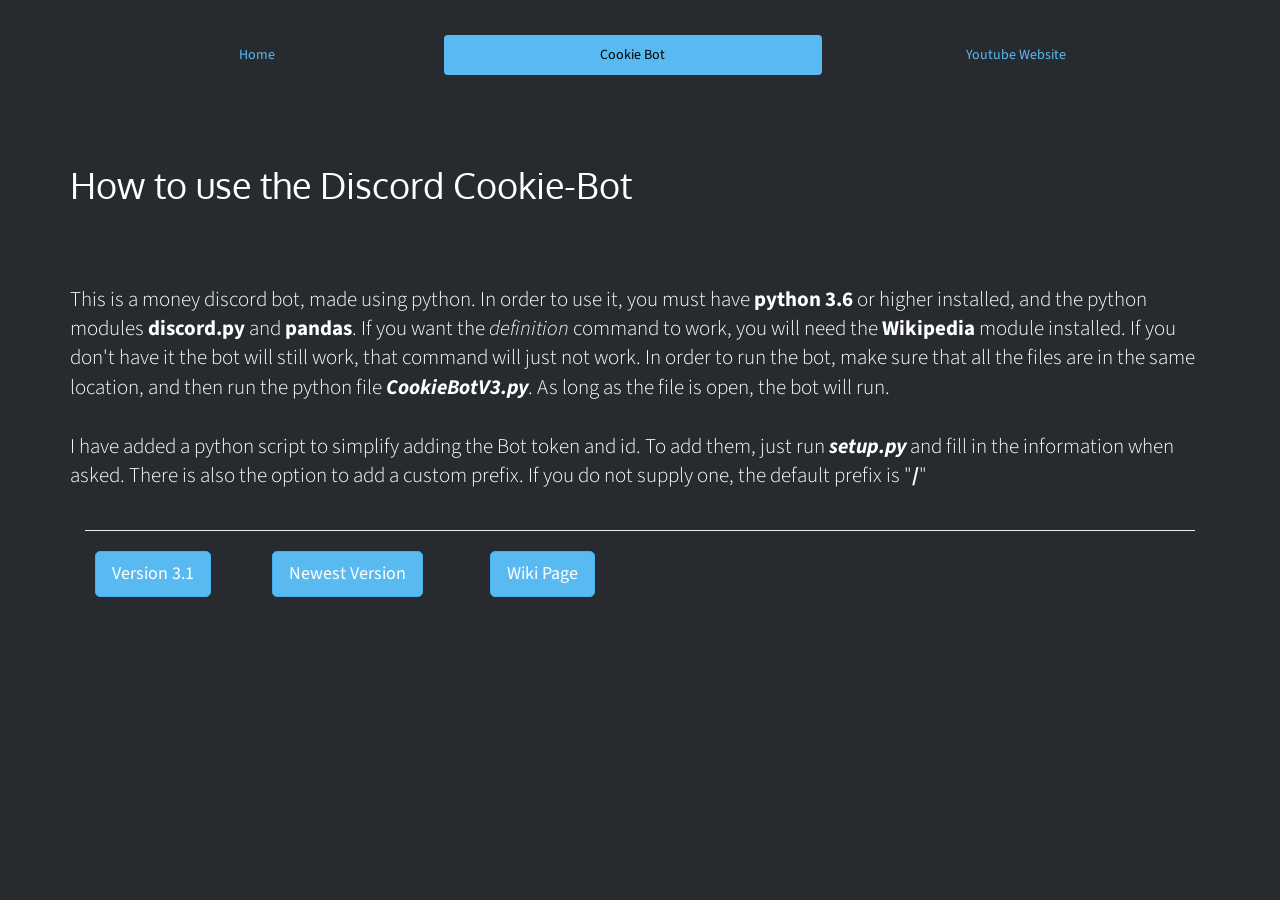
<file: docs/index.html>
<html><head>
    <meta charset="utf-8">
    <meta name="viewport" content="width=device-width, initial-scale=1">
    <script type="text/javascript" src="http://cdnjs.cloudflare.com/ajax/libs/jquery/2.0.3/jquery.min.js"></script>
    <script type="text/javascript" src="http://netdna.bootstrapcdn.com/bootstrap/3.3.4/js/bootstrap.min.js"></script>
    <link href="http://cdnjs.cloudflare.com/ajax/libs/font-awesome/4.3.0/css/font-awesome.min.css" rel="stylesheet" type="text/css">
    <link href="main.css" rel="stylesheet" type="text/css">
  </head><body>
    <div class="section">
      <div class="container">
        <div class="row">
          <div class="col-md-12">
            <ul class="nav nav-justified nav-pills">
              <li>
                <a href="https://hypernebula.github.io">Home</a>
              </li>
              <li class="active">
                <a href="#">Cookie Bot</a>
              </li>
              <li>
                <a href="https://canadianfriend.neocities.org">Youtube Website</a>
              </li>
            </ul>
          </div>
        </div>
      </div>
    </div>
    <div class="section">
      <div class="container">
        <div class="row">
          <div class="col-md-12">
            <h1 class="text-left">How to use the Discord Cookie-Bot</h1>
          </div>
        </div>
      </div>
    </div>
    <div class="section">
      <div class="container">
        <div class="row">
          <div class="col-md-12">
            <p class="lead">
              This is a money discord bot, made using python. In order to use it, you must have <b>python 3.6</b> or higher installed, and the python modules <b>discord.py</b> and <b>pandas</b>. If you want the <i>definition</i> command to work, you will need the <b>Wikipedia</b> module installed. If you don't have it the bot will still work, that command will just not work. In order to run the bot, make sure that all the files are in the same location, and then run the python file <b><i>CookieBotV3.py</i></b>. As long as the file is open, the bot will run.
              <br>
              <br>I have added a python script to simplify adding the Bot token and id. To add them, just run <b><i>setup.py</i></b> and fill in the information when asked. There is also the option to add a custom prefix. If you do not supply one, the default prefix is "<b>/</b>"
              <br>
              <!-- <h3>NOTE: As of right now, python 3.7 does not work with the bot. Please use python 3.6</h3> -->
            </p>
            <div class="col-md-12">
              <hr>
          </div>
        </div>
        <center>
            <div class="section">
              <div class="container">
                <div class="row">
                  <div class="col-md-2">
                    <a class="btn btn-lg btn-primary" href="https://github.com/HyperNebula/Cookie-Bot/releases/download/v3.1/v3.1-PythonFiles.zip">Version 3.1</a>
                  </div>
                  <div class="col-md-2">
                    <a class="btn btn-lg btn-primary" href="https://github.com/The-Canadians-Friend/Cookie-Bot/archive/master.zip">Newest Version</a>
                  </div>
                  <div class="col-md-2">
                    <a class="btn btn-lg btn-primary" href="https://github.com/HyperNebula/Cookie-Bot/wiki">Wiki Page</a>
                  </div>
                </div>
              </div>
            </div>
        </center>
      </div>
    </div>
    </div>
  

</body></html>
</file>
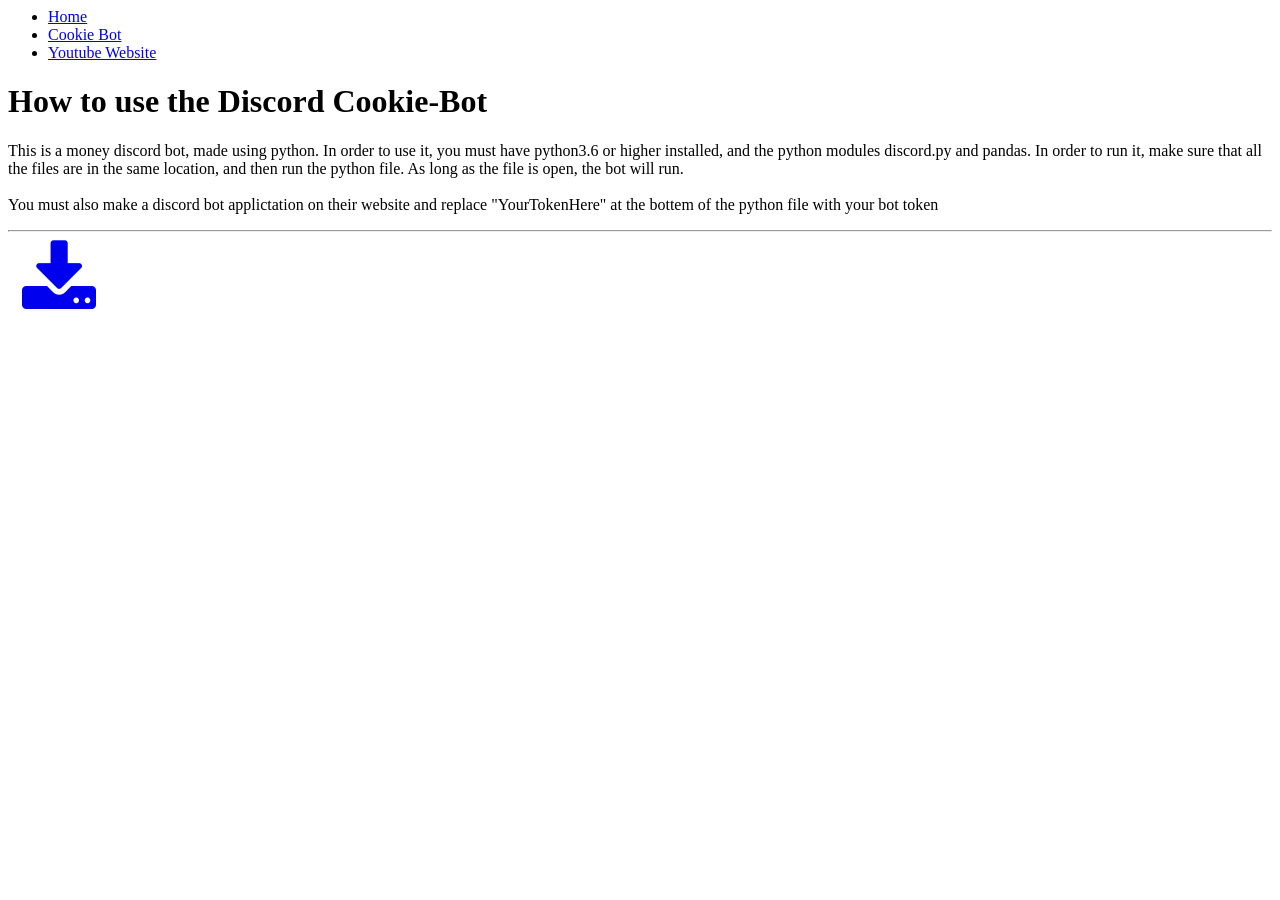
<file: Website/index.html>
<html><head>
        <meta charset="utf-8">
        <meta name="viewport" content="width=device-width, initial-scale=1">
        <script type="text/javascript" src="http://cdnjs.cloudflare.com/ajax/libs/jquery/2.0.3/jquery.min.js"></script>
        <script type="text/javascript" src="http://netdna.bootstrapcdn.com/bootstrap/3.3.4/js/bootstrap.min.js"></script>
        <link href="http://cdnjs.cloudflare.com/ajax/libs/font-awesome/4.3.0/css/font-awesome.min.css" rel="stylesheet" type="text/css">

    <link rel="main.css"></head><body>

<div class="section"><div class="container"><div class="row"><div class="col-md-12"><ul class="nav nav-justified nav-pills"><li><a href="https://the-canadians-friend.github.io">Home</a></li><li class="active"><a href="#">Cookie Bot</a></li><li><a href="https://canadianfriend.neocities.org">Youtube Website</a></li></ul></div></div></div></div><div class="section"><div class="container"><div class="row"><div class="col-md-12"><h1 class="text-left">How to use the Discord Cookie-Bot</h1></div></div></div></div><div class="section"><div class="container"><div class="row"><div class="col-md-12"><p class="lead">This is a money discord bot, made using python. In order to use it, you must have python3.6 or higher installed, and the python modules discord.py and pandas. In order to run it, make sure that all the files are in the same location, and then run the python file. As long as the file is open, the bot will run.<br><br>You must also make a discord bot applictation on their website and replace "YourTokenHere" at the bottem of the python file with your bot token</p></div></div></div></div><div class="section"><div class="container"><div class="row"><div class="col-md-12"><hr></div></div></div></div><div class="section"><div class="container"><div class="row"><div class="col-md-12"><a href="https://github.com/The-Canadians-Friend/Cookie-Bot/archive/master.zip"><i class="fa fa-5x fa-download fa-fw"></i></a></div></div></div></div></body></html>
</file>
<file: docs/main.css>
@import url('https://fonts.googleapis.com/css?family=Oxygen|Source Sans Pro');
/*!
 * Default theme for Pingendo 
 * Homepage: http://pingendo.com  
 * Copyright 2015 Pingendo 
 * Licensed under MIT 
 * Based on Bootstrap v3.3.4
*/
/* Add custom CSS classes here 
 * 
 * img {
 *   box-shadow : 0px 0px 10px black !important;
 * }
*/
/*! normalize.css v3.0.2 | MIT License | git.io/normalize */
html {
  font-family: sans-serif;
  -ms-text-size-adjust: 100%;
  -webkit-text-size-adjust: 100%;
}
body {
  margin: 0;
}
article,
aside,
details,
figcaption,
figure,
footer,
header,
hgroup,
main,
menu,
nav,
section,
summary {
  display: block;
}
audio,
canvas,
progress,
video {
  display: inline-block;
  vertical-align: baseline;
}
audio:not([controls]) {
  display: none;
  height: 0;
}
[hidden],
template {
  display: none;
}
a {
  background-color: transparent;
}
a:active,
a:hover {
  outline: 0;
}
abbr[title] {
  border-bottom: 1px dotted;
}
b,
strong {
  font-weight: bold;
}
dfn {
  font-style: italic;
}
h1 {
  font-size: 2em;
  margin: 0.67em 0;
}
mark {
  background: #ff0;
  color: #000;
}
small {
  font-size: 80%;
}
sub,
sup {
  font-size: 75%;
  line-height: 0;
  position: relative;
  vertical-align: baseline;
}
sup {
  top: -0.5em;
}
sub {
  bottom: -0.25em;
}
img {
  border: 0;
}
svg:not(:root) {
  overflow: hidden;
}
figure {
  margin: 1em 40px;
}
hr {
  -moz-box-sizing: content-box;
  box-sizing: content-box;
  height: 0;
}
pre {
  overflow: auto;
}
code,
kbd,
pre,
samp {
  font-family: monospace, monospace;
  font-size: 1em;
}
button,
input,
optgroup,
select,
textarea {
  color: inherit;
  font: inherit;
  margin: 0;
}
button {
  overflow: visible;
}
button,
select {
  text-transform: none;
}
button,
html input[type="button"],
input[type="reset"],
input[type="submit"] {
  -webkit-appearance: button;
  cursor: pointer;
}
button[disabled],
html input[disabled] {
  cursor: default;
}
button::-moz-focus-inner,
input::-moz-focus-inner {
  border: 0;
  padding: 0;
}
input {
  line-height: normal;
}
input[type="checkbox"],
input[type="radio"] {
  box-sizing: border-box;
  padding: 0;
}
input[type="number"]::-webkit-inner-spin-button,
input[type="number"]::-webkit-outer-spin-button {
  height: auto;
}
input[type="search"] {
  -webkit-appearance: textfield;
  -moz-box-sizing: content-box;
  -webkit-box-sizing: content-box;
  box-sizing: content-box;
}
input[type="search"]::-webkit-search-cancel-button,
input[type="search"]::-webkit-search-decoration {
  -webkit-appearance: none;
}
fieldset {
  border: 1px solid #c0c0c0;
  margin: 0 2px;
  padding: 0.35em 0.625em 0.75em;
}
legend {
  border: 0;
  padding: 0;
}
textarea {
  overflow: auto;
}
optgroup {
  font-weight: bold;
}
table {
  border-collapse: collapse;
  border-spacing: 0;
}
td,
th {
  padding: 0;
}
/*! Source: https://github.com/h5bp/html5-boilerplate/blob/master/src/css/main.css */
@media print {
  *,
  *:before,
  *:after {
    background: transparent !important;
    color: #000 !important;
    box-shadow: none !important;
    text-shadow: none !important;
  }
  a,
  a:visited {
    text-decoration: underline;
  }
  a[href]:after {
    content: " (" attr(href) ")";
  }
  abbr[title]:after {
    content: " (" attr(title) ")";
  }
  a[href^="#"]:after,
  a[href^="javascript:"]:after {
    content: "";
  }
  pre,
  blockquote {
    border: 1px solid #999;
    page-break-inside: avoid;
  }
  thead {
    display: table-header-group;
  }
  tr,
  img {
    page-break-inside: avoid;
  }
  img {
    max-width: 100% !important;
  }
  p,
  h2,
  h3 {
    orphans: 3;
    widows: 3;
  }
  h2,
  h3 {
    page-break-after: avoid;
  }
  select {
    background: #fff !important;
  }
  .navbar {
    display: none;
  }
  .btn > .caret,
  .dropup > .btn > .caret {
    border-top-color: #000 !important;
  }
  .label {
    border: 1px solid #000;
  }
  .table {
    border-collapse: collapse !important;
  }
  .table td,
  .table th {
    background-color: #fff !important;
  }
  .table-bordered th,
  .table-bordered td {
    border: 1px solid #ddd !important;
  }
}
@font-face {
  font-family: 'Glyphicons Halflings';
  src: url('../fonts/glyphicons-halflings-regular.eot');
  src: url('../fonts/glyphicons-halflings-regular.eot?#iefix') format('embedded-opentype'), url('../fonts/glyphicons-halflings-regular.woff2') format('woff2'), url('../fonts/glyphicons-halflings-regular.woff') format('woff'), url('../fonts/glyphicons-halflings-regular.ttf') format('truetype'), url('../fonts/glyphicons-halflings-regular.svg#glyphicons_halflingsregular') format('svg');
}
.glyphicon {
  position: relative;
  top: 1px;
  display: inline-block;
  font-family: 'Glyphicons Halflings';
  font-style: normal;
  font-weight: normal;
  line-height: 1;
  -webkit-font-smoothing: antialiased;
  -moz-osx-font-smoothing: grayscale;
}
.glyphicon-asterisk:before {
  content: "\2a";
}
.glyphicon-plus:before {
  content: "\2b";
}
.glyphicon-euro:before,
.glyphicon-eur:before {
  content: "\20ac";
}
.glyphicon-minus:before {
  content: "\2212";
}
.glyphicon-cloud:before {
  content: "\2601";
}
.glyphicon-envelope:before {
  content: "\2709";
}
.glyphicon-pencil:before {
  content: "\270f";
}
.glyphicon-glass:before {
  content: "\e001";
}
.glyphicon-music:before {
  content: "\e002";
}
.glyphicon-search:before {
  content: "\e003";
}
.glyphicon-heart:before {
  content: "\e005";
}
.glyphicon-star:before {
  content: "\e006";
}
.glyphicon-star-empty:before {
  content: "\e007";
}
.glyphicon-user:before {
  content: "\e008";
}
.glyphicon-film:before {
  content: "\e009";
}
.glyphicon-th-large:before {
  content: "\e010";
}
.glyphicon-th:before {
  content: "\e011";
}
.glyphicon-th-list:before {
  content: "\e012";
}
.glyphicon-ok:before {
  content: "\e013";
}
.glyphicon-remove:before {
  content: "\e014";
}
.glyphicon-zoom-in:before {
  content: "\e015";
}
.glyphicon-zoom-out:before {
  content: "\e016";
}
.glyphicon-off:before {
  content: "\e017";
}
.glyphicon-signal:before {
  content: "\e018";
}
.glyphicon-cog:before {
  content: "\e019";
}
.glyphicon-trash:before {
  content: "\e020";
}
.glyphicon-home:before {
  content: "\e021";
}
.glyphicon-file:before {
  content: "\e022";
}
.glyphicon-time:before {
  content: "\e023";
}
.glyphicon-road:before {
  content: "\e024";
}
.glyphicon-download-alt:before {
  content: "\e025";
}
.glyphicon-download:before {
  content: "\e026";
}
.glyphicon-upload:before {
  content: "\e027";
}
.glyphicon-inbox:before {
  content: "\e028";
}
.glyphicon-play-circle:before {
  content: "\e029";
}
.glyphicon-repeat:before {
  content: "\e030";
}
.glyphicon-refresh:before {
  content: "\e031";
}
.glyphicon-list-alt:before {
  content: "\e032";
}
.glyphicon-lock:before {
  content: "\e033";
}
.glyphicon-flag:before {
  content: "\e034";
}
.glyphicon-headphones:before {
  content: "\e035";
}
.glyphicon-volume-off:before {
  content: "\e036";
}
.glyphicon-volume-down:before {
  content: "\e037";
}
.glyphicon-volume-up:before {
  content: "\e038";
}
.glyphicon-qrcode:before {
  content: "\e039";
}
.glyphicon-barcode:before {
  content: "\e040";
}
.glyphicon-tag:before {
  content: "\e041";
}
.glyphicon-tags:before {
  content: "\e042";
}
.glyphicon-book:before {
  content: "\e043";
}
.glyphicon-bookmark:before {
  content: "\e044";
}
.glyphicon-print:before {
  content: "\e045";
}
.glyphicon-camera:before {
  content: "\e046";
}
.glyphicon-font:before {
  content: "\e047";
}
.glyphicon-bold:before {
  content: "\e048";
}
.glyphicon-italic:before {
  content: "\e049";
}
.glyphicon-text-height:before {
  content: "\e050";
}
.glyphicon-text-width:before {
  content: "\e051";
}
.glyphicon-align-left:before {
  content: "\e052";
}
.glyphicon-align-center:before {
  content: "\e053";
}
.glyphicon-align-right:before {
  content: "\e054";
}
.glyphicon-align-justify:before {
  content: "\e055";
}
.glyphicon-list:before {
  content: "\e056";
}
.glyphicon-indent-left:before {
  content: "\e057";
}
.glyphicon-indent-right:before {
  content: "\e058";
}
.glyphicon-facetime-video:before {
  content: "\e059";
}
.glyphicon-picture:before {
  content: "\e060";
}
.glyphicon-map-marker:before {
  content: "\e062";
}
.glyphicon-adjust:before {
  content: "\e063";
}
.glyphicon-tint:before {
  content: "\e064";
}
.glyphicon-edit:before {
  content: "\e065";
}
.glyphicon-share:before {
  content: "\e066";
}
.glyphicon-check:before {
  content: "\e067";
}
.glyphicon-move:before {
  content: "\e068";
}
.glyphicon-step-backward:before {
  content: "\e069";
}
.glyphicon-fast-backward:before {
  content: "\e070";
}
.glyphicon-backward:before {
  content: "\e071";
}
.glyphicon-play:before {
  content: "\e072";
}
.glyphicon-pause:before {
  content: "\e073";
}
.glyphicon-stop:before {
  content: "\e074";
}
.glyphicon-forward:before {
  content: "\e075";
}
.glyphicon-fast-forward:before {
  content: "\e076";
}
.glyphicon-step-forward:before {
  content: "\e077";
}
.glyphicon-eject:before {
  content: "\e078";
}
.glyphicon-chevron-left:before {
  content: "\e079";
}
.glyphicon-chevron-right:before {
  content: "\e080";
}
.glyphicon-plus-sign:before {
  content: "\e081";
}
.glyphicon-minus-sign:before {
  content: "\e082";
}
.glyphicon-remove-sign:before {
  content: "\e083";
}
.glyphicon-ok-sign:before {
  content: "\e084";
}
.glyphicon-question-sign:before {
  content: "\e085";
}
.glyphicon-info-sign:before {
  content: "\e086";
}
.glyphicon-screenshot:before {
  content: "\e087";
}
.glyphicon-remove-circle:before {
  content: "\e088";
}
.glyphicon-ok-circle:before {
  content: "\e089";
}
.glyphicon-ban-circle:before {
  content: "\e090";
}
.glyphicon-arrow-left:before {
  content: "\e091";
}
.glyphicon-arrow-right:before {
  content: "\e092";
}
.glyphicon-arrow-up:before {
  content: "\e093";
}
.glyphicon-arrow-down:before {
  content: "\e094";
}
.glyphicon-share-alt:before {
  content: "\e095";
}
.glyphicon-resize-full:before {
  content: "\e096";
}
.glyphicon-resize-small:before {
  content: "\e097";
}
.glyphicon-exclamation-sign:before {
  content: "\e101";
}
.glyphicon-gift:before {
  content: "\e102";
}
.glyphicon-leaf:before {
  content: "\e103";
}
.glyphicon-fire:before {
  content: "\e104";
}
.glyphicon-eye-open:before {
  content: "\e105";
}
.glyphicon-eye-close:before {
  content: "\e106";
}
.glyphicon-warning-sign:before {
  content: "\e107";
}
.glyphicon-plane:before {
  content: "\e108";
}
.glyphicon-calendar:before {
  content: "\e109";
}
.glyphicon-random:before {
  content: "\e110";
}
.glyphicon-comment:before {
  content: "\e111";
}
.glyphicon-magnet:before {
  content: "\e112";
}
.glyphicon-chevron-up:before {
  content: "\e113";
}
.glyphicon-chevron-down:before {
  content: "\e114";
}
.glyphicon-retweet:before {
  content: "\e115";
}
.glyphicon-shopping-cart:before {
  content: "\e116";
}
.glyphicon-folder-close:before {
  content: "\e117";
}
.glyphicon-folder-open:before {
  content: "\e118";
}
.glyphicon-resize-vertical:before {
  content: "\e119";
}
.glyphicon-resize-horizontal:before {
  content: "\e120";
}
.glyphicon-hdd:before {
  content: "\e121";
}
.glyphicon-bullhorn:before {
  content: "\e122";
}
.glyphicon-bell:before {
  content: "\e123";
}
.glyphicon-certificate:before {
  content: "\e124";
}
.glyphicon-thumbs-up:before {
  content: "\e125";
}
.glyphicon-thumbs-down:before {
  content: "\e126";
}
.glyphicon-hand-right:before {
  content: "\e127";
}
.glyphicon-hand-left:before {
  content: "\e128";
}
.glyphicon-hand-up:before {
  content: "\e129";
}
.glyphicon-hand-down:before {
  content: "\e130";
}
.glyphicon-circle-arrow-right:before {
  content: "\e131";
}
.glyphicon-circle-arrow-left:before {
  content: "\e132";
}
.glyphicon-circle-arrow-up:before {
  content: "\e133";
}
.glyphicon-circle-arrow-down:before {
  content: "\e134";
}
.glyphicon-globe:before {
  content: "\e135";
}
.glyphicon-wrench:before {
  content: "\e136";
}
.glyphicon-tasks:before {
  content: "\e137";
}
.glyphicon-filter:before {
  content: "\e138";
}
.glyphicon-briefcase:before {
  content: "\e139";
}
.glyphicon-fullscreen:before {
  content: "\e140";
}
.glyphicon-dashboard:before {
  content: "\e141";
}
.glyphicon-paperclip:before {
  content: "\e142";
}
.glyphicon-heart-empty:before {
  content: "\e143";
}
.glyphicon-link:before {
  content: "\e144";
}
.glyphicon-phone:before {
  content: "\e145";
}
.glyphicon-pushpin:before {
  content: "\e146";
}
.glyphicon-usd:before {
  content: "\e148";
}
.glyphicon-gbp:before {
  content: "\e149";
}
.glyphicon-sort:before {
  content: "\e150";
}
.glyphicon-sort-by-alphabet:before {
  content: "\e151";
}
.glyphicon-sort-by-alphabet-alt:before {
  content: "\e152";
}
.glyphicon-sort-by-order:before {
  content: "\e153";
}
.glyphicon-sort-by-order-alt:before {
  content: "\e154";
}
.glyphicon-sort-by-attributes:before {
  content: "\e155";
}
.glyphicon-sort-by-attributes-alt:before {
  content: "\e156";
}
.glyphicon-unchecked:before {
  content: "\e157";
}
.glyphicon-expand:before {
  content: "\e158";
}
.glyphicon-collapse-down:before {
  content: "\e159";
}
.glyphicon-collapse-up:before {
  content: "\e160";
}
.glyphicon-log-in:before {
  content: "\e161";
}
.glyphicon-flash:before {
  content: "\e162";
}
.glyphicon-log-out:before {
  content: "\e163";
}
.glyphicon-new-window:before {
  content: "\e164";
}
.glyphicon-record:before {
  content: "\e165";
}
.glyphicon-save:before {
  content: "\e166";
}
.glyphicon-open:before {
  content: "\e167";
}
.glyphicon-saved:before {
  content: "\e168";
}
.glyphicon-import:before {
  content: "\e169";
}
.glyphicon-export:before {
  content: "\e170";
}
.glyphicon-send:before {
  content: "\e171";
}
.glyphicon-floppy-disk:before {
  content: "\e172";
}
.glyphicon-floppy-saved:before {
  content: "\e173";
}
.glyphicon-floppy-remove:before {
  content: "\e174";
}
.glyphicon-floppy-save:before {
  content: "\e175";
}
.glyphicon-floppy-open:before {
  content: "\e176";
}
.glyphicon-credit-card:before {
  content: "\e177";
}
.glyphicon-transfer:before {
  content: "\e178";
}
.glyphicon-cutlery:before {
  content: "\e179";
}
.glyphicon-header:before {
  content: "\e180";
}
.glyphicon-compressed:before {
  content: "\e181";
}
.glyphicon-earphone:before {
  content: "\e182";
}
.glyphicon-phone-alt:before {
  content: "\e183";
}
.glyphicon-tower:before {
  content: "\e184";
}
.glyphicon-stats:before {
  content: "\e185";
}
.glyphicon-sd-video:before {
  content: "\e186";
}
.glyphicon-hd-video:before {
  content: "\e187";
}
.glyphicon-subtitles:before {
  content: "\e188";
}
.glyphicon-sound-stereo:before {
  content: "\e189";
}
.glyphicon-sound-dolby:before {
  content: "\e190";
}
.glyphicon-sound-5-1:before {
  content: "\e191";
}
.glyphicon-sound-6-1:before {
  content: "\e192";
}
.glyphicon-sound-7-1:before {
  content: "\e193";
}
.glyphicon-copyright-mark:before {
  content: "\e194";
}
.glyphicon-registration-mark:before {
  content: "\e195";
}
.glyphicon-cloud-download:before {
  content: "\e197";
}
.glyphicon-cloud-upload:before {
  content: "\e198";
}
.glyphicon-tree-conifer:before {
  content: "\e199";
}
.glyphicon-tree-deciduous:before {
  content: "\e200";
}
.glyphicon-cd:before {
  content: "\e201";
}
.glyphicon-save-file:before {
  content: "\e202";
}
.glyphicon-open-file:before {
  content: "\e203";
}
.glyphicon-level-up:before {
  content: "\e204";
}
.glyphicon-copy:before {
  content: "\e205";
}
.glyphicon-paste:before {
  content: "\e206";
}
.glyphicon-alert:before {
  content: "\e209";
}
.glyphicon-equalizer:before {
  content: "\e210";
}
.glyphicon-king:before {
  content: "\e211";
}
.glyphicon-queen:before {
  content: "\e212";
}
.glyphicon-pawn:before {
  content: "\e213";
}
.glyphicon-bishop:before {
  content: "\e214";
}
.glyphicon-knight:before {
  content: "\e215";
}
.glyphicon-baby-formula:before {
  content: "\e216";
}
.glyphicon-tent:before {
  content: "\26fa";
}
.glyphicon-blackboard:before {
  content: "\e218";
}
.glyphicon-bed:before {
  content: "\e219";
}
.glyphicon-apple:before {
  content: "\f8ff";
}
.glyphicon-erase:before {
  content: "\e221";
}
.glyphicon-hourglass:before {
  content: "\231b";
}
.glyphicon-lamp:before {
  content: "\e223";
}
.glyphicon-duplicate:before {
  content: "\e224";
}
.glyphicon-piggy-bank:before {
  content: "\e225";
}
.glyphicon-scissors:before {
  content: "\e226";
}
.glyphicon-bitcoin:before {
  content: "\e227";
}
.glyphicon-btc:before {
  content: "\e227";
}
.glyphicon-xbt:before {
  content: "\e227";
}
.glyphicon-yen:before {
  content: "\00a5";
}
.glyphicon-jpy:before {
  content: "\00a5";
}
.glyphicon-ruble:before {
  content: "\20bd";
}
.glyphicon-rub:before {
  content: "\20bd";
}
.glyphicon-scale:before {
  content: "\e230";
}
.glyphicon-ice-lolly:before {
  content: "\e231";
}
.glyphicon-ice-lolly-tasted:before {
  content: "\e232";
}
.glyphicon-education:before {
  content: "\e233";
}
.glyphicon-option-horizontal:before {
  content: "\e234";
}
.glyphicon-option-vertical:before {
  content: "\e235";
}
.glyphicon-menu-hamburger:before {
  content: "\e236";
}
.glyphicon-modal-window:before {
  content: "\e237";
}
.glyphicon-oil:before {
  content: "\e238";
}
.glyphicon-grain:before {
  content: "\e239";
}
.glyphicon-sunglasses:before {
  content: "\e240";
}
.glyphicon-text-size:before {
  content: "\e241";
}
.glyphicon-text-color:before {
  content: "\e242";
}
.glyphicon-text-background:before {
  content: "\e243";
}
.glyphicon-object-align-top:before {
  content: "\e244";
}
.glyphicon-object-align-bottom:before {
  content: "\e245";
}
.glyphicon-object-align-horizontal:before {
  content: "\e246";
}
.glyphicon-object-align-left:before {
  content: "\e247";
}
.glyphicon-object-align-vertical:before {
  content: "\e248";
}
.glyphicon-object-align-right:before {
  content: "\e249";
}
.glyphicon-triangle-right:before {
  content: "\e250";
}
.glyphicon-triangle-left:before {
  content: "\e251";
}
.glyphicon-triangle-bottom:before {
  content: "\e252";
}
.glyphicon-triangle-top:before {
  content: "\e253";
}
.glyphicon-console:before {
  content: "\e254";
}
.glyphicon-superscript:before {
  content: "\e255";
}
.glyphicon-subscript:before {
  content: "\e256";
}
.glyphicon-menu-left:before {
  content: "\e257";
}
.glyphicon-menu-right:before {
  content: "\e258";
}
.glyphicon-menu-down:before {
  content: "\e259";
}
.glyphicon-menu-up:before {
  content: "\e260";
}
* {
  -webkit-box-sizing: border-box;
  -moz-box-sizing: border-box;
  box-sizing: border-box;
}
*:before,
*:after {
  -webkit-box-sizing: border-box;
  -moz-box-sizing: border-box;
  box-sizing: border-box;
}
html {
  font-size: 10px;
  -webkit-tap-highlight-color: rgba(0, 0, 0, 0);
}
body {
  font-family: Source Sans Pro;
  font-size: 14px;
  line-height: 1.42857143;
  color: #ffffff;
  background-color: #272b30;
}
input,
button,
select,
textarea {
  font-family: inherit;
  font-size: inherit;
  line-height: inherit;
}
a {
  color: #59baf2;
  text-decoration: none;
}
a:hover,
a:focus {
  color: #129cec;
  text-decoration: underline;
}
a:focus {
  outline: thin dotted;
  outline: 5px auto -webkit-focus-ring-color;
  outline-offset: -2px;
}
figure {
  margin: 0;
}
img {
  vertical-align: middle;
}
.img-responsive,
.thumbnail > img,
.thumbnail a > img,
.carousel-inner > .item > img,
.carousel-inner > .item > a > img {
  display: block;
  max-width: 100%;
  height: auto;
}
.img-rounded {
  border-radius: 5px;
}
.img-thumbnail {
  padding: 4px;
  line-height: 1.42857143;
  background-color: #272b30;
  border: 1px solid #dddddd;
  border-radius: 4px;
  -webkit-transition: all 0.2s ease-in-out;
  -o-transition: all 0.2s ease-in-out;
  transition: all 0.2s ease-in-out;
  display: inline-block;
  max-width: 100%;
  height: auto;
}
.img-circle {
  border-radius: 50%;
}
hr {
  margin-top: 20px;
  margin-bottom: 20px;
  border: 0;
  border-top: 1px solid #eeeeee;
}
.sr-only {
  position: absolute;
  width: 1px;
  height: 1px;
  margin: -1px;
  padding: 0;
  overflow: hidden;
  clip: rect(0, 0, 0, 0);
  border: 0;
}
.sr-only-focusable:active,
.sr-only-focusable:focus {
  position: static;
  width: auto;
  height: auto;
  margin: 0;
  overflow: visible;
  clip: auto;
}
[role="button"] {
  cursor: pointer;
}
h1,
h2,
h3,
h4,
h5,
h6,
.h1,
.h2,
.h3,
.h4,
.h5,
.h6 {
  font-family: Oxygen;
  font-weight: 500;
  line-height: 1.1;
  color: inherit;
}
h1 small,
h2 small,
h3 small,
h4 small,
h5 small,
h6 small,
.h1 small,
.h2 small,
.h3 small,
.h4 small,
.h5 small,
.h6 small,
h1 .small,
h2 .small,
h3 .small,
h4 .small,
h5 .small,
h6 .small,
.h1 .small,
.h2 .small,
.h3 .small,
.h4 .small,
.h5 .small,
.h6 .small {
  font-weight: normal;
  line-height: 1;
  color: #777777;
}
h1,
.h1,
h2,
.h2,
h3,
.h3 {
  margin-top: 20px;
  margin-bottom: 10px;
}
h1 small,
.h1 small,
h2 small,
.h2 small,
h3 small,
.h3 small,
h1 .small,
.h1 .small,
h2 .small,
.h2 .small,
h3 .small,
.h3 .small {
  font-size: 65%;
}
h4,
.h4,
h5,
.h5,
h6,
.h6 {
  margin-top: 10px;
  margin-bottom: 10px;
}
h4 small,
.h4 small,
h5 small,
.h5 small,
h6 small,
.h6 small,
h4 .small,
.h4 .small,
h5 .small,
.h5 .small,
h6 .small,
.h6 .small {
  font-size: 75%;
}
h1,
.h1 {
  font-size: 36px;
}
h2,
.h2 {
  font-size: 30px;
}
h3,
.h3 {
  font-size: 24px;
}
h4,
.h4 {
  font-size: 18px;
}
h5,
.h5 {
  font-size: 14px;
}
h6,
.h6 {
  font-size: 12px;
}
p {
  margin: 0 0 10px;
}
.lead {
  margin-bottom: 20px;
  font-size: 16px;
  font-weight: 300;
  line-height: 1.4;
}
@media (min-width: 768px) {
  .lead {
    font-size: 21px;
  }
}
small,
.small {
  font-size: 85%;
}
mark,
.mark {
  background-color: #f8d9ac;
  padding: .2em;
}
.text-left {
  text-align: left;
}
.text-right {
  text-align: right;
}
.text-center {
  text-align: center;
}
.text-justify {
  text-align: justify;
}
.text-nowrap {
  white-space: nowrap;
}
.text-lowercase {
  text-transform: lowercase;
}
.text-uppercase {
  text-transform: uppercase;
}
.text-capitalize {
  text-transform: capitalize;
}
.text-muted {
  color: #777777;
}
.text-primary {
  color: #59baf2;
}
a.text-primary:hover {
  color: #2aa6ee;
}
.text-success {
  color: #5cb85c;
}
a.text-success:hover {
  color: #449d44;
}
.text-info {
  color: #005298;
}
a.text-info:hover {
  color: #003665;
}
.text-warning {
  color: #f0ad4e;
}
a.text-warning:hover {
  color: #ec971f;
}
.text-danger {
  color: #d9534f;
}
a.text-danger:hover {
  color: #c9302c;
}
.bg-primary {
  color: #fff;
  background-color: #59baf2;
}
a.bg-primary:hover {
  background-color: #2aa6ee;
}
.bg-success {
  background-color: #a3d7a3;
}
a.bg-success:hover {
  background-color: #80c780;
}
.bg-info {
  background-color: #0089fe;
}
a.bg-info:hover {
  background-color: #006ecb;
}
.bg-warning {
  background-color: #f8d9ac;
}
a.bg-warning:hover {
  background-color: #f4c37d;
}
.bg-danger {
  background-color: #eba5a3;
}
a.bg-danger:hover {
  background-color: #e27c79;
}
.page-header {
  padding-bottom: 9px;
  margin: 40px 0 20px;
  border-bottom: 1px solid #eeeeee;
}
ul,
ol {
  margin-top: 0;
  margin-bottom: 10px;
}
ul ul,
ol ul,
ul ol,
ol ol {
  margin-bottom: 0;
}
.list-unstyled {
  padding-left: 0;
  list-style: none;
}
.list-inline {
  padding-left: 0;
  list-style: none;
  margin-left: -5px;
}
.list-inline > li {
  display: inline-block;
  padding-left: 5px;
  padding-right: 5px;
}
dl {
  margin-top: 0;
  margin-bottom: 20px;
}
dt,
dd {
  line-height: 1.42857143;
}
dt {
  font-weight: bold;
}
dd {
  margin-left: 0;
}
@media (min-width: 768px) {
  .dl-horizontal dt {
    float: left;
    width: 160px;
    clear: left;
    text-align: right;
    overflow: hidden;
    text-overflow: ellipsis;
    white-space: nowrap;
  }
  .dl-horizontal dd {
    margin-left: 180px;
  }
}
abbr[title],
abbr[data-original-title] {
  cursor: help;
  border-bottom: 1px dotted #777777;
}
.initialism {
  font-size: 90%;
  text-transform: uppercase;
}
blockquote {
  padding: 10px 20px;
  margin: 0 0 20px;
  font-size: 17.5px;
  border-left: 5px solid #eeeeee;
}
blockquote p:last-child,
blockquote ul:last-child,
blockquote ol:last-child {
  margin-bottom: 0;
}
blockquote footer,
blockquote small,
blockquote .small {
  display: block;
  font-size: 80%;
  line-height: 1.42857143;
  color: #777777;
}
blockquote footer:before,
blockquote small:before,
blockquote .small:before {
  content: '\2014 \00A0';
}
.blockquote-reverse,
blockquote.pull-right {
  padding-right: 15px;
  padding-left: 0;
  border-right: 5px solid #eeeeee;
  border-left: 0;
  text-align: right;
}
.blockquote-reverse footer:before,
blockquote.pull-right footer:before,
.blockquote-reverse small:before,
blockquote.pull-right small:before,
.blockquote-reverse .small:before,
blockquote.pull-right .small:before {
  content: '';
}
.blockquote-reverse footer:after,
blockquote.pull-right footer:after,
.blockquote-reverse small:after,
blockquote.pull-right small:after,
.blockquote-reverse .small:after,
blockquote.pull-right .small:after {
  content: '\00A0 \2014';
}
address {
  margin-bottom: 20px;
  font-style: normal;
  line-height: 1.42857143;
}
code,
kbd,
pre,
samp {
  font-family: Menlo, Monaco, Consolas, "Courier New", monospace;
}
code {
  padding: 2px 4px;
  font-size: 90%;
  color: #c7254e;
  background-color: #f9f2f4;
  border-radius: 4px;
}
kbd {
  padding: 2px 4px;
  font-size: 90%;
  color: #ffffff;
  background-color: #333333;
  border-radius: 2px;
  box-shadow: inset 0 -1px 0 rgba(0, 0, 0, 0.25);
}
kbd kbd {
  padding: 0;
  font-size: 100%;
  font-weight: bold;
  box-shadow: none;
}
pre {
  display: block;
  padding: 9.5px;
  margin: 0 0 10px;
  font-size: 13px;
  line-height: 1.42857143;
  word-break: break-all;
  word-wrap: break-word;
  color: #333333;
  background-color: #f5f5f5;
  border: 1px solid #cccccc;
  border-radius: 4px;
}
pre code {
  padding: 0;
  font-size: inherit;
  color: inherit;
  white-space: pre-wrap;
  background-color: transparent;
  border-radius: 0;
}
.pre-scrollable {
  max-height: 340px;
  overflow-y: scroll;
}
.container {
  margin-right: auto;
  margin-left: auto;
  padding-left: 15px;
  padding-right: 15px;
}
@media (min-width: 768px) {
  .container {
    width: 750px;
  }
}
@media (min-width: 992px) {
  .container {
    width: 970px;
  }
}
@media (min-width: 1200px) {
  .container {
    width: 1170px;
  }
}
.container-fluid {
  margin-right: auto;
  margin-left: auto;
  padding-left: 15px;
  padding-right: 15px;
}
.row {
  margin-left: -15px;
  margin-right: -15px;
}
.col-xs-1, .col-sm-1, .col-md-1, .col-lg-1, .col-xs-2, .col-sm-2, .col-md-2, .col-lg-2, .col-xs-3, .col-sm-3, .col-md-3, .col-lg-3, .col-xs-4, .col-sm-4, .col-md-4, .col-lg-4, .col-xs-5, .col-sm-5, .col-md-5, .col-lg-5, .col-xs-6, .col-sm-6, .col-md-6, .col-lg-6, .col-xs-7, .col-sm-7, .col-md-7, .col-lg-7, .col-xs-8, .col-sm-8, .col-md-8, .col-lg-8, .col-xs-9, .col-sm-9, .col-md-9, .col-lg-9, .col-xs-10, .col-sm-10, .col-md-10, .col-lg-10, .col-xs-11, .col-sm-11, .col-md-11, .col-lg-11, .col-xs-12, .col-sm-12, .col-md-12, .col-lg-12 {
  position: relative;
  min-height: 1px;
  padding-left: 15px;
  padding-right: 15px;
}
.col-xs-1, .col-xs-2, .col-xs-3, .col-xs-4, .col-xs-5, .col-xs-6, .col-xs-7, .col-xs-8, .col-xs-9, .col-xs-10, .col-xs-11, .col-xs-12 {
  float: left;
}
.col-xs-12 {
  width: 100%;
}
.col-xs-11 {
  width: 91.66666667%;
}
.col-xs-10 {
  width: 83.33333333%;
}
.col-xs-9 {
  width: 75%;
}
.col-xs-8 {
  width: 66.66666667%;
}
.col-xs-7 {
  width: 58.33333333%;
}
.col-xs-6 {
  width: 50%;
}
.col-xs-5 {
  width: 41.66666667%;
}
.col-xs-4 {
  width: 33.33333333%;
}
.col-xs-3 {
  width: 25%;
}
.col-xs-2 {
  width: 16.66666667%;
}
.col-xs-1 {
  width: 8.33333333%;
}
.col-xs-pull-12 {
  right: 100%;
}
.col-xs-pull-11 {
  right: 91.66666667%;
}
.col-xs-pull-10 {
  right: 83.33333333%;
}
.col-xs-pull-9 {
  right: 75%;
}
.col-xs-pull-8 {
  right: 66.66666667%;
}
.col-xs-pull-7 {
  right: 58.33333333%;
}
.col-xs-pull-6 {
  right: 50%;
}
.col-xs-pull-5 {
  right: 41.66666667%;
}
.col-xs-pull-4 {
  right: 33.33333333%;
}
.col-xs-pull-3 {
  right: 25%;
}
.col-xs-pull-2 {
  right: 16.66666667%;
}
.col-xs-pull-1 {
  right: 8.33333333%;
}
.col-xs-pull-0 {
  right: auto;
}
.col-xs-push-12 {
  left: 100%;
}
.col-xs-push-11 {
  left: 91.66666667%;
}
.col-xs-push-10 {
  left: 83.33333333%;
}
.col-xs-push-9 {
  left: 75%;
}
.col-xs-push-8 {
  left: 66.66666667%;
}
.col-xs-push-7 {
  left: 58.33333333%;
}
.col-xs-push-6 {
  left: 50%;
}
.col-xs-push-5 {
  left: 41.66666667%;
}
.col-xs-push-4 {
  left: 33.33333333%;
}
.col-xs-push-3 {
  left: 25%;
}
.col-xs-push-2 {
  left: 16.66666667%;
}
.col-xs-push-1 {
  left: 8.33333333%;
}
.col-xs-push-0 {
  left: auto;
}
.col-xs-offset-12 {
  margin-left: 100%;
}
.col-xs-offset-11 {
  margin-left: 91.66666667%;
}
.col-xs-offset-10 {
  margin-left: 83.33333333%;
}
.col-xs-offset-9 {
  margin-left: 75%;
}
.col-xs-offset-8 {
  margin-left: 66.66666667%;
}
.col-xs-offset-7 {
  margin-left: 58.33333333%;
}
.col-xs-offset-6 {
  margin-left: 50%;
}
.col-xs-offset-5 {
  margin-left: 41.66666667%;
}
.col-xs-offset-4 {
  margin-left: 33.33333333%;
}
.col-xs-offset-3 {
  margin-left: 25%;
}
.col-xs-offset-2 {
  margin-left: 16.66666667%;
}
.col-xs-offset-1 {
  margin-left: 8.33333333%;
}
.col-xs-offset-0 {
  margin-left: 0%;
}
@media (min-width: 768px) {
  .col-sm-1, .col-sm-2, .col-sm-3, .col-sm-4, .col-sm-5, .col-sm-6, .col-sm-7, .col-sm-8, .col-sm-9, .col-sm-10, .col-sm-11, .col-sm-12 {
    float: left;
  }
  .col-sm-12 {
    width: 100%;
  }
  .col-sm-11 {
    width: 91.66666667%;
  }
  .col-sm-10 {
    width: 83.33333333%;
  }
  .col-sm-9 {
    width: 75%;
  }
  .col-sm-8 {
    width: 66.66666667%;
  }
  .col-sm-7 {
    width: 58.33333333%;
  }
  .col-sm-6 {
    width: 50%;
  }
  .col-sm-5 {
    width: 41.66666667%;
  }
  .col-sm-4 {
    width: 33.33333333%;
  }
  .col-sm-3 {
    width: 25%;
  }
  .col-sm-2 {
    width: 16.66666667%;
  }
  .col-sm-1 {
    width: 8.33333333%;
  }
  .col-sm-pull-12 {
    right: 100%;
  }
  .col-sm-pull-11 {
    right: 91.66666667%;
  }
  .col-sm-pull-10 {
    right: 83.33333333%;
  }
  .col-sm-pull-9 {
    right: 75%;
  }
  .col-sm-pull-8 {
    right: 66.66666667%;
  }
  .col-sm-pull-7 {
    right: 58.33333333%;
  }
  .col-sm-pull-6 {
    right: 50%;
  }
  .col-sm-pull-5 {
    right: 41.66666667%;
  }
  .col-sm-pull-4 {
    right: 33.33333333%;
  }
  .col-sm-pull-3 {
    right: 25%;
  }
  .col-sm-pull-2 {
    right: 16.66666667%;
  }
  .col-sm-pull-1 {
    right: 8.33333333%;
  }
  .col-sm-pull-0 {
    right: auto;
  }
  .col-sm-push-12 {
    left: 100%;
  }
  .col-sm-push-11 {
    left: 91.66666667%;
  }
  .col-sm-push-10 {
    left: 83.33333333%;
  }
  .col-sm-push-9 {
    left: 75%;
  }
  .col-sm-push-8 {
    left: 66.66666667%;
  }
  .col-sm-push-7 {
    left: 58.33333333%;
  }
  .col-sm-push-6 {
    left: 50%;
  }
  .col-sm-push-5 {
    left: 41.66666667%;
  }
  .col-sm-push-4 {
    left: 33.33333333%;
  }
  .col-sm-push-3 {
    left: 25%;
  }
  .col-sm-push-2 {
    left: 16.66666667%;
  }
  .col-sm-push-1 {
    left: 8.33333333%;
  }
  .col-sm-push-0 {
    left: auto;
  }
  .col-sm-offset-12 {
    margin-left: 100%;
  }
  .col-sm-offset-11 {
    margin-left: 91.66666667%;
  }
  .col-sm-offset-10 {
    margin-left: 83.33333333%;
  }
  .col-sm-offset-9 {
    margin-left: 75%;
  }
  .col-sm-offset-8 {
    margin-left: 66.66666667%;
  }
  .col-sm-offset-7 {
    margin-left: 58.33333333%;
  }
  .col-sm-offset-6 {
    margin-left: 50%;
  }
  .col-sm-offset-5 {
    margin-left: 41.66666667%;
  }
  .col-sm-offset-4 {
    margin-left: 33.33333333%;
  }
  .col-sm-offset-3 {
    margin-left: 25%;
  }
  .col-sm-offset-2 {
    margin-left: 16.66666667%;
  }
  .col-sm-offset-1 {
    margin-left: 8.33333333%;
  }
  .col-sm-offset-0 {
    margin-left: 0%;
  }
}
@media (min-width: 992px) {
  .col-md-1, .col-md-2, .col-md-3, .col-md-4, .col-md-5, .col-md-6, .col-md-7, .col-md-8, .col-md-9, .col-md-10, .col-md-11, .col-md-12 {
    float: left;
  }
  .col-md-12 {
    width: 100%;
  }
  .col-md-11 {
    width: 91.66666667%;
  }
  .col-md-10 {
    width: 83.33333333%;
  }
  .col-md-9 {
    width: 75%;
  }
  .col-md-8 {
    width: 66.66666667%;
  }
  .col-md-7 {
    width: 58.33333333%;
  }
  .col-md-6 {
    width: 50%;
  }
  .col-md-5 {
    width: 41.66666667%;
  }
  .col-md-4 {
    width: 33.33333333%;
  }
  .col-md-3 {
    width: 25%;
  }
  .col-md-2 {
    width: 16.66666667%;
  }
  .col-md-1 {
    width: 8.33333333%;
  }
  .col-md-pull-12 {
    right: 100%;
  }
  .col-md-pull-11 {
    right: 91.66666667%;
  }
  .col-md-pull-10 {
    right: 83.33333333%;
  }
  .col-md-pull-9 {
    right: 75%;
  }
  .col-md-pull-8 {
    right: 66.66666667%;
  }
  .col-md-pull-7 {
    right: 58.33333333%;
  }
  .col-md-pull-6 {
    right: 50%;
  }
  .col-md-pull-5 {
    right: 41.66666667%;
  }
  .col-md-pull-4 {
    right: 33.33333333%;
  }
  .col-md-pull-3 {
    right: 25%;
  }
  .col-md-pull-2 {
    right: 16.66666667%;
  }
  .col-md-pull-1 {
    right: 8.33333333%;
  }
  .col-md-pull-0 {
    right: auto;
  }
  .col-md-push-12 {
    left: 100%;
  }
  .col-md-push-11 {
    left: 91.66666667%;
  }
  .col-md-push-10 {
    left: 83.33333333%;
  }
  .col-md-push-9 {
    left: 75%;
  }
  .col-md-push-8 {
    left: 66.66666667%;
  }
  .col-md-push-7 {
    left: 58.33333333%;
  }
  .col-md-push-6 {
    left: 50%;
  }
  .col-md-push-5 {
    left: 41.66666667%;
  }
  .col-md-push-4 {
    left: 33.33333333%;
  }
  .col-md-push-3 {
    left: 25%;
  }
  .col-md-push-2 {
    left: 16.66666667%;
  }
  .col-md-push-1 {
    left: 8.33333333%;
  }
  .col-md-push-0 {
    left: auto;
  }
  .col-md-offset-12 {
    margin-left: 100%;
  }
  .col-md-offset-11 {
    margin-left: 91.66666667%;
  }
  .col-md-offset-10 {
    margin-left: 83.33333333%;
  }
  .col-md-offset-9 {
    margin-left: 75%;
  }
  .col-md-offset-8 {
    margin-left: 66.66666667%;
  }
  .col-md-offset-7 {
    margin-left: 58.33333333%;
  }
  .col-md-offset-6 {
    margin-left: 50%;
  }
  .col-md-offset-5 {
    margin-left: 41.66666667%;
  }
  .col-md-offset-4 {
    margin-left: 33.33333333%;
  }
  .col-md-offset-3 {
    margin-left: 25%;
  }
  .col-md-offset-2 {
    margin-left: 16.66666667%;
  }
  .col-md-offset-1 {
    margin-left: 8.33333333%;
  }
  .col-md-offset-0 {
    margin-left: 0%;
  }
}
@media (min-width: 1200px) {
  .col-lg-1, .col-lg-2, .col-lg-3, .col-lg-4, .col-lg-5, .col-lg-6, .col-lg-7, .col-lg-8, .col-lg-9, .col-lg-10, .col-lg-11, .col-lg-12 {
    float: left;
  }
  .col-lg-12 {
    width: 100%;
  }
  .col-lg-11 {
    width: 91.66666667%;
  }
  .col-lg-10 {
    width: 83.33333333%;
  }
  .col-lg-9 {
    width: 75%;
  }
  .col-lg-8 {
    width: 66.66666667%;
  }
  .col-lg-7 {
    width: 58.33333333%;
  }
  .col-lg-6 {
    width: 50%;
  }
  .col-lg-5 {
    width: 41.66666667%;
  }
  .col-lg-4 {
    width: 33.33333333%;
  }
  .col-lg-3 {
    width: 25%;
  }
  .col-lg-2 {
    width: 16.66666667%;
  }
  .col-lg-1 {
    width: 8.33333333%;
  }
  .col-lg-pull-12 {
    right: 100%;
  }
  .col-lg-pull-11 {
    right: 91.66666667%;
  }
  .col-lg-pull-10 {
    right: 83.33333333%;
  }
  .col-lg-pull-9 {
    right: 75%;
  }
  .col-lg-pull-8 {
    right: 66.66666667%;
  }
  .col-lg-pull-7 {
    right: 58.33333333%;
  }
  .col-lg-pull-6 {
    right: 50%;
  }
  .col-lg-pull-5 {
    right: 41.66666667%;
  }
  .col-lg-pull-4 {
    right: 33.33333333%;
  }
  .col-lg-pull-3 {
    right: 25%;
  }
  .col-lg-pull-2 {
    right: 16.66666667%;
  }
  .col-lg-pull-1 {
    right: 8.33333333%;
  }
  .col-lg-pull-0 {
    right: auto;
  }
  .col-lg-push-12 {
    left: 100%;
  }
  .col-lg-push-11 {
    left: 91.66666667%;
  }
  .col-lg-push-10 {
    left: 83.33333333%;
  }
  .col-lg-push-9 {
    left: 75%;
  }
  .col-lg-push-8 {
    left: 66.66666667%;
  }
  .col-lg-push-7 {
    left: 58.33333333%;
  }
  .col-lg-push-6 {
    left: 50%;
  }
  .col-lg-push-5 {
    left: 41.66666667%;
  }
  .col-lg-push-4 {
    left: 33.33333333%;
  }
  .col-lg-push-3 {
    left: 25%;
  }
  .col-lg-push-2 {
    left: 16.66666667%;
  }
  .col-lg-push-1 {
    left: 8.33333333%;
  }
  .col-lg-push-0 {
    left: auto;
  }
  .col-lg-offset-12 {
    margin-left: 100%;
  }
  .col-lg-offset-11 {
    margin-left: 91.66666667%;
  }
  .col-lg-offset-10 {
    margin-left: 83.33333333%;
  }
  .col-lg-offset-9 {
    margin-left: 75%;
  }
  .col-lg-offset-8 {
    margin-left: 66.66666667%;
  }
  .col-lg-offset-7 {
    margin-left: 58.33333333%;
  }
  .col-lg-offset-6 {
    margin-left: 50%;
  }
  .col-lg-offset-5 {
    margin-left: 41.66666667%;
  }
  .col-lg-offset-4 {
    margin-left: 33.33333333%;
  }
  .col-lg-offset-3 {
    margin-left: 25%;
  }
  .col-lg-offset-2 {
    margin-left: 16.66666667%;
  }
  .col-lg-offset-1 {
    margin-left: 8.33333333%;
  }
  .col-lg-offset-0 {
    margin-left: 0%;
  }
}
table {
  background-color: transparent;
}
caption {
  padding-top: 8px;
  padding-bottom: 8px;
  color: #777777;
  text-align: left;
}
th {
  text-align: left;
}
.table {
  width: 100%;
  max-width: 100%;
  margin-bottom: 20px;
}
.table > thead > tr > th,
.table > tbody > tr > th,
.table > tfoot > tr > th,
.table > thead > tr > td,
.table > tbody > tr > td,
.table > tfoot > tr > td {
  padding: 8px;
  line-height: 1.42857143;
  vertical-align: top;
  border-top: 1px solid #dddddd;
}
.table > thead > tr > th {
  vertical-align: bottom;
  border-bottom: 2px solid #dddddd;
}
.table > caption + thead > tr:first-child > th,
.table > colgroup + thead > tr:first-child > th,
.table > thead:first-child > tr:first-child > th,
.table > caption + thead > tr:first-child > td,
.table > colgroup + thead > tr:first-child > td,
.table > thead:first-child > tr:first-child > td {
  border-top: 0;
}
.table > tbody + tbody {
  border-top: 2px solid #dddddd;
}
.table .table {
  background-color: #272b30;
}
.table-condensed > thead > tr > th,
.table-condensed > tbody > tr > th,
.table-condensed > tfoot > tr > th,
.table-condensed > thead > tr > td,
.table-condensed > tbody > tr > td,
.table-condensed > tfoot > tr > td {
  padding: 5px;
}
.table-bordered {
  border: 1px solid #dddddd;
}
.table-bordered > thead > tr > th,
.table-bordered > tbody > tr > th,
.table-bordered > tfoot > tr > th,
.table-bordered > thead > tr > td,
.table-bordered > tbody > tr > td,
.table-bordered > tfoot > tr > td {
  border: 1px solid #dddddd;
}
.table-bordered > thead > tr > th,
.table-bordered > thead > tr > td {
  border-bottom-width: 2px;
}
.table-striped > tbody > tr:nth-of-type(odd) {
  background-color: #f9f9f9;
}
.table-hover > tbody > tr:hover {
  background-color: #f5f5f5;
}
table col[class*="col-"] {
  position: static;
  float: none;
  display: table-column;
}
table td[class*="col-"],
table th[class*="col-"] {
  position: static;
  float: none;
  display: table-cell;
}
.table > thead > tr > td.active,
.table > tbody > tr > td.active,
.table > tfoot > tr > td.active,
.table > thead > tr > th.active,
.table > tbody > tr > th.active,
.table > tfoot > tr > th.active,
.table > thead > tr.active > td,
.table > tbody > tr.active > td,
.table > tfoot > tr.active > td,
.table > thead > tr.active > th,
.table > tbody > tr.active > th,
.table > tfoot > tr.active > th {
  background-color: #f5f5f5;
}
.table-hover > tbody > tr > td.active:hover,
.table-hover > tbody > tr > th.active:hover,
.table-hover > tbody > tr.active:hover > td,
.table-hover > tbody > tr:hover > .active,
.table-hover > tbody > tr.active:hover > th {
  background-color: #e8e8e8;
}
.table > thead > tr > td.success,
.table > tbody > tr > td.success,
.table > tfoot > tr > td.success,
.table > thead > tr > th.success,
.table > tbody > tr > th.success,
.table > tfoot > tr > th.success,
.table > thead > tr.success > td,
.table > tbody > tr.success > td,
.table > tfoot > tr.success > td,
.table > thead > tr.success > th,
.table > tbody > tr.success > th,
.table > tfoot > tr.success > th {
  background-color: #a3d7a3;
}
.table-hover > tbody > tr > td.success:hover,
.table-hover > tbody > tr > th.success:hover,
.table-hover > tbody > tr.success:hover > td,
.table-hover > tbody > tr:hover > .success,
.table-hover > tbody > tr.success:hover > th {
  background-color: #91cf91;
}
.table > thead > tr > td.info,
.table > tbody > tr > td.info,
.table > tfoot > tr > td.info,
.table > thead > tr > th.info,
.table > tbody > tr > th.info,
.table > tfoot > tr > th.info,
.table > thead > tr.info > td,
.table > tbody > tr.info > td,
.table > tfoot > tr.info > td,
.table > thead > tr.info > th,
.table > tbody > tr.info > th,
.table > tfoot > tr.info > th {
  background-color: #0089fe;
}
.table-hover > tbody > tr > td.info:hover,
.table-hover > tbody > tr > th.info:hover,
.table-hover > tbody > tr.info:hover > td,
.table-hover > tbody > tr:hover > .info,
.table-hover > tbody > tr.info:hover > th {
  background-color: #007be5;
}
.table > thead > tr > td.warning,
.table > tbody > tr > td.warning,
.table > tfoot > tr > td.warning,
.table > thead > tr > th.warning,
.table > tbody > tr > th.warning,
.table > tfoot > tr > th.warning,
.table > thead > tr.warning > td,
.table > tbody > tr.warning > td,
.table > tfoot > tr.warning > td,
.table > thead > tr.warning > th,
.table > tbody > tr.warning > th,
.table > tfoot > tr.warning > th {
  background-color: #f8d9ac;
}
.table-hover > tbody > tr > td.warning:hover,
.table-hover > tbody > tr > th.warning:hover,
.table-hover > tbody > tr.warning:hover > td,
.table-hover > tbody > tr:hover > .warning,
.table-hover > tbody > tr.warning:hover > th {
  background-color: #f6ce95;
}
.table > thead > tr > td.danger,
.table > tbody > tr > td.danger,
.table > tfoot > tr > td.danger,
.table > thead > tr > th.danger,
.table > tbody > tr > th.danger,
.table > tfoot > tr > th.danger,
.table > thead > tr.danger > td,
.table > tbody > tr.danger > td,
.table > tfoot > tr.danger > td,
.table > thead > tr.danger > th,
.table > tbody > tr.danger > th,
.table > tfoot > tr.danger > th {
  background-color: #eba5a3;
}
.table-hover > tbody > tr > td.danger:hover,
.table-hover > tbody > tr > th.danger:hover,
.table-hover > tbody > tr.danger:hover > td,
.table-hover > tbody > tr:hover > .danger,
.table-hover > tbody > tr.danger:hover > th {
  background-color: #e7908e;
}
.table-responsive {
  overflow-x: auto;
  min-height: 0.01%;
}
@media screen and (max-width: 767px) {
  .table-responsive {
    width: 100%;
    margin-bottom: 15px;
    overflow-y: hidden;
    -ms-overflow-style: -ms-autohiding-scrollbar;
    border: 1px solid #dddddd;
  }
  .table-responsive > .table {
    margin-bottom: 0;
  }
  .table-responsive > .table > thead > tr > th,
  .table-responsive > .table > tbody > tr > th,
  .table-responsive > .table > tfoot > tr > th,
  .table-responsive > .table > thead > tr > td,
  .table-responsive > .table > tbody > tr > td,
  .table-responsive > .table > tfoot > tr > td {
    white-space: nowrap;
  }
  .table-responsive > .table-bordered {
    border: 0;
  }
  .table-responsive > .table-bordered > thead > tr > th:first-child,
  .table-responsive > .table-bordered > tbody > tr > th:first-child,
  .table-responsive > .table-bordered > tfoot > tr > th:first-child,
  .table-responsive > .table-bordered > thead > tr > td:first-child,
  .table-responsive > .table-bordered > tbody > tr > td:first-child,
  .table-responsive > .table-bordered > tfoot > tr > td:first-child {
    border-left: 0;
  }
  .table-responsive > .table-bordered > thead > tr > th:last-child,
  .table-responsive > .table-bordered > tbody > tr > th:last-child,
  .table-responsive > .table-bordered > tfoot > tr > th:last-child,
  .table-responsive > .table-bordered > thead > tr > td:last-child,
  .table-responsive > .table-bordered > tbody > tr > td:last-child,
  .table-responsive > .table-bordered > tfoot > tr > td:last-child {
    border-right: 0;
  }
  .table-responsive > .table-bordered > tbody > tr:last-child > th,
  .table-responsive > .table-bordered > tfoot > tr:last-child > th,
  .table-responsive > .table-bordered > tbody > tr:last-child > td,
  .table-responsive > .table-bordered > tfoot > tr:last-child > td {
    border-bottom: 0;
  }
}
fieldset {
  padding: 0;
  margin: 0;
  border: 0;
  min-width: 0;
}
legend {
  display: block;
  width: 100%;
  padding: 0;
  margin-bottom: 20px;
  font-size: 21px;
  line-height: inherit;
  color: #333333;
  border: 0;
  border-bottom: 1px solid #e5e5e5;
}
label {
  display: inline-block;
  max-width: 100%;
  margin-bottom: 5px;
  font-weight: bold;
}
input[type="search"] {
  -webkit-box-sizing: border-box;
  -moz-box-sizing: border-box;
  box-sizing: border-box;
}
input[type="radio"],
input[type="checkbox"] {
  margin: 4px 0 0;
  margin-top: 1px \9;
  line-height: normal;
}
input[type="file"] {
  display: block;
}
input[type="range"] {
  display: block;
  width: 100%;
}
select[multiple],
select[size] {
  height: auto;
}
input[type="file"]:focus,
input[type="radio"]:focus,
input[type="checkbox"]:focus {
  outline: thin dotted;
  outline: 5px auto -webkit-focus-ring-color;
  outline-offset: -2px;
}
output {
  display: block;
  padding-top: 7px;
  font-size: 14px;
  line-height: 1.42857143;
  color: #555555;
}
.form-control {
  display: block;
  width: 100%;
  height: 34px;
  padding: 6px 12px;
  font-size: 14px;
  line-height: 1.42857143;
  color: #555555;
  background-color: #ffffff;
  background-image: none;
  border: 1px solid #cccccc;
  border-radius: 4px;
  -webkit-box-shadow: inset 0 1px 1px rgba(0, 0, 0, 0.075);
  box-shadow: inset 0 1px 1px rgba(0, 0, 0, 0.075);
  -webkit-transition: border-color ease-in-out .15s, box-shadow ease-in-out .15s;
  -o-transition: border-color ease-in-out .15s, box-shadow ease-in-out .15s;
  transition: border-color ease-in-out .15s, box-shadow ease-in-out .15s;
}
.form-control:focus {
  border-color: #66afe9;
  outline: 0;
  -webkit-box-shadow: inset 0 1px 1px rgba(0,0,0,.075), 0 0 8px rgba(102, 175, 233, 0.6);
  box-shadow: inset 0 1px 1px rgba(0,0,0,.075), 0 0 8px rgba(102, 175, 233, 0.6);
}
.form-control::-moz-placeholder {
  color: #999999;
  opacity: 1;
}
.form-control:-ms-input-placeholder {
  color: #999999;
}
.form-control::-webkit-input-placeholder {
  color: #999999;
}
.form-control[disabled],
.form-control[readonly],
fieldset[disabled] .form-control {
  background-color: #eeeeee;
  opacity: 1;
}
.form-control[disabled],
fieldset[disabled] .form-control {
  cursor: not-allowed;
}
textarea.form-control {
  height: auto;
}
input[type="search"] {
  -webkit-appearance: none;
}
@media screen and (-webkit-min-device-pixel-ratio: 0) {
  input[type="date"],
  input[type="time"],
  input[type="datetime-local"],
  input[type="month"] {
    line-height: 34px;
  }
  input[type="date"].input-sm,
  input[type="time"].input-sm,
  input[type="datetime-local"].input-sm,
  input[type="month"].input-sm,
  .input-group-sm input[type="date"],
  .input-group-sm input[type="time"],
  .input-group-sm input[type="datetime-local"],
  .input-group-sm input[type="month"] {
    line-height: 30px;
  }
  input[type="date"].input-lg,
  input[type="time"].input-lg,
  input[type="datetime-local"].input-lg,
  input[type="month"].input-lg,
  .input-group-lg input[type="date"],
  .input-group-lg input[type="time"],
  .input-group-lg input[type="datetime-local"],
  .input-group-lg input[type="month"] {
    line-height: 46px;
  }
}
.form-group {
  margin-bottom: 15px;
}
.radio,
.checkbox {
  position: relative;
  display: block;
  margin-top: 10px;
  margin-bottom: 10px;
}
.radio label,
.checkbox label {
  min-height: 20px;
  padding-left: 20px;
  margin-bottom: 0;
  font-weight: normal;
  cursor: pointer;
}
.radio input[type="radio"],
.radio-inline input[type="radio"],
.checkbox input[type="checkbox"],
.checkbox-inline input[type="checkbox"] {
  position: absolute;
  margin-left: -20px;
  margin-top: 4px \9;
}
.radio + .radio,
.checkbox + .checkbox {
  margin-top: -5px;
}
.radio-inline,
.checkbox-inline {
  position: relative;
  display: inline-block;
  padding-left: 20px;
  margin-bottom: 0;
  vertical-align: middle;
  font-weight: normal;
  cursor: pointer;
}
.radio-inline + .radio-inline,
.checkbox-inline + .checkbox-inline {
  margin-top: 0;
  margin-left: 10px;
}
input[type="radio"][disabled],
input[type="checkbox"][disabled],
input[type="radio"].disabled,
input[type="checkbox"].disabled,
fieldset[disabled] input[type="radio"],
fieldset[disabled] input[type="checkbox"] {
  cursor: not-allowed;
}
.radio-inline.disabled,
.checkbox-inline.disabled,
fieldset[disabled] .radio-inline,
fieldset[disabled] .checkbox-inline {
  cursor: not-allowed;
}
.radio.disabled label,
.checkbox.disabled label,
fieldset[disabled] .radio label,
fieldset[disabled] .checkbox label {
  cursor: not-allowed;
}
.form-control-static {
  padding-top: 7px;
  padding-bottom: 7px;
  margin-bottom: 0;
  min-height: 34px;
}
.form-control-static.input-lg,
.form-control-static.input-sm {
  padding-left: 0;
  padding-right: 0;
}
.input-sm {
  height: 30px;
  padding: 5px 10px;
  font-size: 12px;
  line-height: 1.5;
  border-radius: 2px;
}
select.input-sm {
  height: 30px;
  line-height: 30px;
}
textarea.input-sm,
select[multiple].input-sm {
  height: auto;
}
.form-group-sm .form-control {
  height: 30px;
  padding: 5px 10px;
  font-size: 12px;
  line-height: 1.5;
  border-radius: 2px;
}
select.form-group-sm .form-control {
  height: 30px;
  line-height: 30px;
}
textarea.form-group-sm .form-control,
select[multiple].form-group-sm .form-control {
  height: auto;
}
.form-group-sm .form-control-static {
  height: 30px;
  padding: 5px 10px;
  font-size: 12px;
  line-height: 1.5;
  min-height: 32px;
}
.input-lg {
  height: 46px;
  padding: 10px 16px;
  font-size: 18px;
  line-height: 1.3333333;
  border-radius: 5px;
}
select.input-lg {
  height: 46px;
  line-height: 46px;
}
textarea.input-lg,
select[multiple].input-lg {
  height: auto;
}
.form-group-lg .form-control {
  height: 46px;
  padding: 10px 16px;
  font-size: 18px;
  line-height: 1.3333333;
  border-radius: 5px;
}
select.form-group-lg .form-control {
  height: 46px;
  line-height: 46px;
}
textarea.form-group-lg .form-control,
select[multiple].form-group-lg .form-control {
  height: auto;
}
.form-group-lg .form-control-static {
  height: 46px;
  padding: 10px 16px;
  font-size: 18px;
  line-height: 1.3333333;
  min-height: 38px;
}
.has-feedback {
  position: relative;
}
.has-feedback .form-control {
  padding-right: 42.5px;
}
.form-control-feedback {
  position: absolute;
  top: 0;
  right: 0;
  z-index: 2;
  display: block;
  width: 34px;
  height: 34px;
  line-height: 34px;
  text-align: center;
  pointer-events: none;
}
.input-lg + .form-control-feedback {
  width: 46px;
  height: 46px;
  line-height: 46px;
}
.input-sm + .form-control-feedback {
  width: 30px;
  height: 30px;
  line-height: 30px;
}
.has-success .help-block,
.has-success .control-label,
.has-success .radio,
.has-success .checkbox,
.has-success .radio-inline,
.has-success .checkbox-inline,
.has-success.radio label,
.has-success.checkbox label,
.has-success.radio-inline label,
.has-success.checkbox-inline label {
  color: #5cb85c;
}
.has-success .form-control {
  border-color: #5cb85c;
  -webkit-box-shadow: inset 0 1px 1px rgba(0, 0, 0, 0.075);
  box-shadow: inset 0 1px 1px rgba(0, 0, 0, 0.075);
}
.has-success .form-control:focus {
  border-color: #449d44;
  -webkit-box-shadow: inset 0 1px 1px rgba(0, 0, 0, 0.075), 0 0 6px #a3d7a3;
  box-shadow: inset 0 1px 1px rgba(0, 0, 0, 0.075), 0 0 6px #a3d7a3;
}
.has-success .input-group-addon {
  color: #5cb85c;
  border-color: #5cb85c;
  background-color: #a3d7a3;
}
.has-success .form-control-feedback {
  color: #5cb85c;
}
.has-warning .help-block,
.has-warning .control-label,
.has-warning .radio,
.has-warning .checkbox,
.has-warning .radio-inline,
.has-warning .checkbox-inline,
.has-warning.radio label,
.has-warning.checkbox label,
.has-warning.radio-inline label,
.has-warning.checkbox-inline label {
  color: #f0ad4e;
}
.has-warning .form-control {
  border-color: #f0ad4e;
  -webkit-box-shadow: inset 0 1px 1px rgba(0, 0, 0, 0.075);
  box-shadow: inset 0 1px 1px rgba(0, 0, 0, 0.075);
}
.has-warning .form-control:focus {
  border-color: #ec971f;
  -webkit-box-shadow: inset 0 1px 1px rgba(0, 0, 0, 0.075), 0 0 6px #f8d9ac;
  box-shadow: inset 0 1px 1px rgba(0, 0, 0, 0.075), 0 0 6px #f8d9ac;
}
.has-warning .input-group-addon {
  color: #f0ad4e;
  border-color: #f0ad4e;
  background-color: #f8d9ac;
}
.has-warning .form-control-feedback {
  color: #f0ad4e;
}
.has-error .help-block,
.has-error .control-label,
.has-error .radio,
.has-error .checkbox,
.has-error .radio-inline,
.has-error .checkbox-inline,
.has-error.radio label,
.has-error.checkbox label,
.has-error.radio-inline label,
.has-error.checkbox-inline label {
  color: #d9534f;
}
.has-error .form-control {
  border-color: #d9534f;
  -webkit-box-shadow: inset 0 1px 1px rgba(0, 0, 0, 0.075);
  box-shadow: inset 0 1px 1px rgba(0, 0, 0, 0.075);
}
.has-error .form-control:focus {
  border-color: #c9302c;
  -webkit-box-shadow: inset 0 1px 1px rgba(0, 0, 0, 0.075), 0 0 6px #eba5a3;
  box-shadow: inset 0 1px 1px rgba(0, 0, 0, 0.075), 0 0 6px #eba5a3;
}
.has-error .input-group-addon {
  color: #d9534f;
  border-color: #d9534f;
  background-color: #eba5a3;
}
.has-error .form-control-feedback {
  color: #d9534f;
}
.has-feedback label ~ .form-control-feedback {
  top: 25px;
}
.has-feedback label.sr-only ~ .form-control-feedback {
  top: 0;
}
.help-block {
  display: block;
  margin-top: 5px;
  margin-bottom: 10px;
  color: #ffffff;
}
@media (min-width: 768px) {
  .form-inline .form-group {
    display: inline-block;
    margin-bottom: 0;
    vertical-align: middle;
  }
  .form-inline .form-control {
    display: inline-block;
    width: auto;
    vertical-align: middle;
  }
  .form-inline .form-control-static {
    display: inline-block;
  }
  .form-inline .input-group {
    display: inline-table;
    vertical-align: middle;
  }
  .form-inline .input-group .input-group-addon,
  .form-inline .input-group .input-group-btn,
  .form-inline .input-group .form-control {
    width: auto;
  }
  .form-inline .input-group > .form-control {
    width: 100%;
  }
  .form-inline .control-label {
    margin-bottom: 0;
    vertical-align: middle;
  }
  .form-inline .radio,
  .form-inline .checkbox {
    display: inline-block;
    margin-top: 0;
    margin-bottom: 0;
    vertical-align: middle;
  }
  .form-inline .radio label,
  .form-inline .checkbox label {
    padding-left: 0;
  }
  .form-inline .radio input[type="radio"],
  .form-inline .checkbox input[type="checkbox"] {
    position: relative;
    margin-left: 0;
  }
  .form-inline .has-feedback .form-control-feedback {
    top: 0;
  }
}
.form-horizontal .radio,
.form-horizontal .checkbox,
.form-horizontal .radio-inline,
.form-horizontal .checkbox-inline {
  margin-top: 0;
  margin-bottom: 0;
  padding-top: 7px;
}
.form-horizontal .radio,
.form-horizontal .checkbox {
  min-height: 27px;
}
.form-horizontal .form-group {
  margin-left: -15px;
  margin-right: -15px;
}
@media (min-width: 768px) {
  .form-horizontal .control-label {
    text-align: right;
    margin-bottom: 0;
    padding-top: 7px;
  }
}
.form-horizontal .has-feedback .form-control-feedback {
  right: 15px;
}
@media (min-width: 768px) {
  .form-horizontal .form-group-lg .control-label {
    padding-top: 14.333333px;
  }
}
@media (min-width: 768px) {
  .form-horizontal .form-group-sm .control-label {
    padding-top: 6px;
  }
}
.btn {
  display: inline-block;
  margin-bottom: 0;
  font-weight: normal;
  text-align: center;
  vertical-align: middle;
  touch-action: manipulation;
  cursor: pointer;
  background-image: none;
  border: 1px solid transparent;
  white-space: nowrap;
  padding: 6px 12px;
  font-size: 14px;
  line-height: 1.42857143;
  border-radius: 4px;
  -webkit-user-select: none;
  -moz-user-select: none;
  -ms-user-select: none;
  user-select: none;
}
.btn:focus,
.btn:active:focus,
.btn.active:focus,
.btn.focus,
.btn:active.focus,
.btn.active.focus {
  outline: thin dotted;
  outline: 5px auto -webkit-focus-ring-color;
  outline-offset: -2px;
}
.btn:hover,
.btn:focus,
.btn.focus {
  color: #ffffff;
  text-decoration: none;
}
.btn:active,
.btn.active {
  outline: 0;
  background-image: none;
  -webkit-box-shadow: inset 0 3px 5px rgba(0, 0, 0, 0.125);
  box-shadow: inset 0 3px 5px rgba(0, 0, 0, 0.125);
}
.btn.disabled,
.btn[disabled],
fieldset[disabled] .btn {
  cursor: not-allowed;
  pointer-events: none;
  opacity: 0.65;
  filter: alpha(opacity=65);
  -webkit-box-shadow: none;
  box-shadow: none;
}
.btn-default {
  color: #ffffff;
  background-color: #272b30;
  border-color: #cccccc;
}
.btn-default:hover,
.btn-default:focus,
.btn-default.focus,
.btn-default:active,
.btn-default.active,
.open > .dropdown-toggle.btn-default {
  color: #ffffff;
  background-color: #101214;
  border-color: #adadad;
}
.btn-default:active,
.btn-default.active,
.open > .dropdown-toggle.btn-default {
  background-image: none;
}
.btn-default.disabled,
.btn-default[disabled],
fieldset[disabled] .btn-default,
.btn-default.disabled:hover,
.btn-default[disabled]:hover,
fieldset[disabled] .btn-default:hover,
.btn-default.disabled:focus,
.btn-default[disabled]:focus,
fieldset[disabled] .btn-default:focus,
.btn-default.disabled.focus,
.btn-default[disabled].focus,
fieldset[disabled] .btn-default.focus,
.btn-default.disabled:active,
.btn-default[disabled]:active,
fieldset[disabled] .btn-default:active,
.btn-default.disabled.active,
.btn-default[disabled].active,
fieldset[disabled] .btn-default.active {
  background-color: #272b30;
  border-color: #cccccc;
}
.btn-default .badge {
  color: #272b30;
  background-color: #ffffff;
}
.btn-primary {
  color: #ffffff;
  background-color: #59baf2;
  border-color: #41b0f0;
}
.btn-primary:hover,
.btn-primary:focus,
.btn-primary.focus,
.btn-primary:active,
.btn-primary.active,
.open > .dropdown-toggle.btn-primary {
  color: #ffffff;
  background-color: #2aa6ee;
  border-color: #1296e3;
}
.btn-primary:active,
.btn-primary.active,
.open > .dropdown-toggle.btn-primary {
  background-image: none;
}
.btn-primary.disabled,
.btn-primary[disabled],
fieldset[disabled] .btn-primary,
.btn-primary.disabled:hover,
.btn-primary[disabled]:hover,
fieldset[disabled] .btn-primary:hover,
.btn-primary.disabled:focus,
.btn-primary[disabled]:focus,
fieldset[disabled] .btn-primary:focus,
.btn-primary.disabled.focus,
.btn-primary[disabled].focus,
fieldset[disabled] .btn-primary.focus,
.btn-primary.disabled:active,
.btn-primary[disabled]:active,
fieldset[disabled] .btn-primary:active,
.btn-primary.disabled.active,
.btn-primary[disabled].active,
fieldset[disabled] .btn-primary.active {
  background-color: #59baf2;
  border-color: #41b0f0;
}
.btn-primary .badge {
  color: #59baf2;
  background-color: #ffffff;
}
.btn-success {
  color: #ffffff;
  background-color: #5cb85c;
  border-color: #4cae4c;
}
.btn-success:hover,
.btn-success:focus,
.btn-success.focus,
.btn-success:active,
.btn-success.active,
.open > .dropdown-toggle.btn-success {
  color: #ffffff;
  background-color: #449d44;
  border-color: #398439;
}
.btn-success:active,
.btn-success.active,
.open > .dropdown-toggle.btn-success {
  background-image: none;
}
.btn-success.disabled,
.btn-success[disabled],
fieldset[disabled] .btn-success,
.btn-success.disabled:hover,
.btn-success[disabled]:hover,
fieldset[disabled] .btn-success:hover,
.btn-success.disabled:focus,
.btn-success[disabled]:focus,
fieldset[disabled] .btn-success:focus,
.btn-success.disabled.focus,
.btn-success[disabled].focus,
fieldset[disabled] .btn-success.focus,
.btn-success.disabled:active,
.btn-success[disabled]:active,
fieldset[disabled] .btn-success:active,
.btn-success.disabled.active,
.btn-success[disabled].active,
fieldset[disabled] .btn-success.active {
  background-color: #5cb85c;
  border-color: #4cae4c;
}
.btn-success .badge {
  color: #5cb85c;
  background-color: #ffffff;
}
.btn-info {
  color: #ffffff;
  background-color: #005298;
  border-color: #00447f;
}
.btn-info:hover,
.btn-info:focus,
.btn-info.focus,
.btn-info:active,
.btn-info.active,
.open > .dropdown-toggle.btn-info {
  color: #ffffff;
  background-color: #003665;
  border-color: #002341;
}
.btn-info:active,
.btn-info.active,
.open > .dropdown-toggle.btn-info {
  background-image: none;
}
.btn-info.disabled,
.btn-info[disabled],
fieldset[disabled] .btn-info,
.btn-info.disabled:hover,
.btn-info[disabled]:hover,
fieldset[disabled] .btn-info:hover,
.btn-info.disabled:focus,
.btn-info[disabled]:focus,
fieldset[disabled] .btn-info:focus,
.btn-info.disabled.focus,
.btn-info[disabled].focus,
fieldset[disabled] .btn-info.focus,
.btn-info.disabled:active,
.btn-info[disabled]:active,
fieldset[disabled] .btn-info:active,
.btn-info.disabled.active,
.btn-info[disabled].active,
fieldset[disabled] .btn-info.active {
  background-color: #005298;
  border-color: #00447f;
}
.btn-info .badge {
  color: #005298;
  background-color: #ffffff;
}
.btn-warning {
  color: #ffffff;
  background-color: #f0ad4e;
  border-color: #eea236;
}
.btn-warning:hover,
.btn-warning:focus,
.btn-warning.focus,
.btn-warning:active,
.btn-warning.active,
.open > .dropdown-toggle.btn-warning {
  color: #ffffff;
  background-color: #ec971f;
  border-color: #d58512;
}
.btn-warning:active,
.btn-warning.active,
.open > .dropdown-toggle.btn-warning {
  background-image: none;
}
.btn-warning.disabled,
.btn-warning[disabled],
fieldset[disabled] .btn-warning,
.btn-warning.disabled:hover,
.btn-warning[disabled]:hover,
fieldset[disabled] .btn-warning:hover,
.btn-warning.disabled:focus,
.btn-warning[disabled]:focus,
fieldset[disabled] .btn-warning:focus,
.btn-warning.disabled.focus,
.btn-warning[disabled].focus,
fieldset[disabled] .btn-warning.focus,
.btn-warning.disabled:active,
.btn-warning[disabled]:active,
fieldset[disabled] .btn-warning:active,
.btn-warning.disabled.active,
.btn-warning[disabled].active,
fieldset[disabled] .btn-warning.active {
  background-color: #f0ad4e;
  border-color: #eea236;
}
.btn-warning .badge {
  color: #f0ad4e;
  background-color: #ffffff;
}
.btn-danger {
  color: #ffffff;
  background-color: #d9534f;
  border-color: #d43f3a;
}
.btn-danger:hover,
.btn-danger:focus,
.btn-danger.focus,
.btn-danger:active,
.btn-danger.active,
.open > .dropdown-toggle.btn-danger {
  color: #ffffff;
  background-color: #c9302c;
  border-color: #ac2925;
}
.btn-danger:active,
.btn-danger.active,
.open > .dropdown-toggle.btn-danger {
  background-image: none;
}
.btn-danger.disabled,
.btn-danger[disabled],
fieldset[disabled] .btn-danger,
.btn-danger.disabled:hover,
.btn-danger[disabled]:hover,
fieldset[disabled] .btn-danger:hover,
.btn-danger.disabled:focus,
.btn-danger[disabled]:focus,
fieldset[disabled] .btn-danger:focus,
.btn-danger.disabled.focus,
.btn-danger[disabled].focus,
fieldset[disabled] .btn-danger.focus,
.btn-danger.disabled:active,
.btn-danger[disabled]:active,
fieldset[disabled] .btn-danger:active,
.btn-danger.disabled.active,
.btn-danger[disabled].active,
fieldset[disabled] .btn-danger.active {
  background-color: #d9534f;
  border-color: #d43f3a;
}
.btn-danger .badge {
  color: #d9534f;
  background-color: #ffffff;
}
.btn-link {
  color: #59baf2;
  font-weight: normal;
  border-radius: 0;
}
.btn-link,
.btn-link:active,
.btn-link.active,
.btn-link[disabled],
fieldset[disabled] .btn-link {
  background-color: transparent;
  -webkit-box-shadow: none;
  box-shadow: none;
}
.btn-link,
.btn-link:hover,
.btn-link:focus,
.btn-link:active {
  border-color: transparent;
}
.btn-link:hover,
.btn-link:focus {
  color: #129cec;
  text-decoration: underline;
  background-color: transparent;
}
.btn-link[disabled]:hover,
fieldset[disabled] .btn-link:hover,
.btn-link[disabled]:focus,
fieldset[disabled] .btn-link:focus {
  color: #777777;
  text-decoration: none;
}
.btn-lg,
.btn-group-lg > .btn {
  padding: 10px 16px;
  font-size: 18px;
  line-height: 1.3333333;
  border-radius: 5px;
}
.btn-sm,
.btn-group-sm > .btn {
  padding: 5px 10px;
  font-size: 12px;
  line-height: 1.5;
  border-radius: 2px;
}
.btn-xs,
.btn-group-xs > .btn {
  padding: 1px 5px;
  font-size: 12px;
  line-height: 1.5;
  border-radius: 2px;
}
.btn-block {
  display: block;
  width: 100%;
}
.btn-block + .btn-block {
  margin-top: 5px;
}
input[type="submit"].btn-block,
input[type="reset"].btn-block,
input[type="button"].btn-block {
  width: 100%;
}
.fade {
  opacity: 0;
  -webkit-transition: opacity 0.15s linear;
  -o-transition: opacity 0.15s linear;
  transition: opacity 0.15s linear;
}
.fade.in {
  opacity: 1;
}
.collapse {
  display: none;
}
.collapse.in {
  display: block;
}
tr.collapse.in {
  display: table-row;
}
tbody.collapse.in {
  display: table-row-group;
}
.collapsing {
  position: relative;
  height: 0;
  overflow: hidden;
  -webkit-transition-property: height, visibility;
  transition-property: height, visibility;
  -webkit-transition-duration: 0.35s;
  transition-duration: 0.35s;
  -webkit-transition-timing-function: ease;
  transition-timing-function: ease;
}
.caret {
  display: inline-block;
  width: 0;
  height: 0;
  margin-left: 2px;
  vertical-align: middle;
  border-top: 4px dashed;
  border-right: 4px solid transparent;
  border-left: 4px solid transparent;
}
.dropup,
.dropdown {
  position: relative;
}
.dropdown-toggle:focus {
  outline: 0;
}
.dropdown-menu {
  position: absolute;
  top: 100%;
  left: 0;
  z-index: 1000;
  display: none;
  float: left;
  min-width: 160px;
  padding: 5px 0;
  margin: 2px 0 0;
  list-style: none;
  font-size: 14px;
  text-align: left;
  background-color: #ffffff;
  border: 1px solid #cccccc;
  border: 1px solid rgba(0, 0, 0, 0.15);
  border-radius: 4px;
  -webkit-box-shadow: 0 6px 12px rgba(0, 0, 0, 0.175);
  box-shadow: 0 6px 12px rgba(0, 0, 0, 0.175);
  background-clip: padding-box;
}
.dropdown-menu.pull-right {
  right: 0;
  left: auto;
}
.dropdown-menu .divider {
  height: 1px;
  margin: 9px 0;
  overflow: hidden;
  background-color: #e5e5e5;
}
.dropdown-menu > li > a {
  display: block;
  padding: 3px 20px;
  clear: both;
  font-weight: normal;
  line-height: 1.42857143;
  color: #333333;
  white-space: nowrap;
}
.dropdown-menu > li > a:hover,
.dropdown-menu > li > a:focus {
  text-decoration: none;
  color: #262626;
  background-color: #f5f5f5;
}
.dropdown-menu > .active > a,
.dropdown-menu > .active > a:hover,
.dropdown-menu > .active > a:focus {
  color: #000000;
  text-decoration: none;
  outline: 0;
  background-color: #59baf2;
}
.dropdown-menu > .disabled > a,
.dropdown-menu > .disabled > a:hover,
.dropdown-menu > .disabled > a:focus {
  color: #777777;
}
.dropdown-menu > .disabled > a:hover,
.dropdown-menu > .disabled > a:focus {
  text-decoration: none;
  background-color: transparent;
  background-image: none;
  filter: progid:DXImageTransform.Microsoft.gradient(enabled = false);
  cursor: not-allowed;
}
.open > .dropdown-menu {
  display: block;
}
.open > a {
  outline: 0;
}
.dropdown-menu-right {
  left: auto;
  right: 0;
}
.dropdown-menu-left {
  left: 0;
  right: auto;
}
.dropdown-header {
  display: block;
  padding: 3px 20px;
  font-size: 12px;
  line-height: 1.42857143;
  color: #777777;
  white-space: nowrap;
}
.dropdown-backdrop {
  position: fixed;
  left: 0;
  right: 0;
  bottom: 0;
  top: 0;
  z-index: 990;
}
.pull-right > .dropdown-menu {
  right: 0;
  left: auto;
}
.dropup .caret,
.navbar-fixed-bottom .dropdown .caret {
  border-top: 0;
  border-bottom: 4px solid;
  content: "";
}
.dropup .dropdown-menu,
.navbar-fixed-bottom .dropdown .dropdown-menu {
  top: auto;
  bottom: 100%;
  margin-bottom: 2px;
}
@media (min-width: 768px) {
  .navbar-right .dropdown-menu {
    left: auto;
    right: 0;
  }
  .navbar-right .dropdown-menu-left {
    left: 0;
    right: auto;
  }
}
.btn-group,
.btn-group-vertical {
  position: relative;
  display: inline-block;
  vertical-align: middle;
}
.btn-group > .btn,
.btn-group-vertical > .btn {
  position: relative;
  float: left;
}
.btn-group > .btn:hover,
.btn-group-vertical > .btn:hover,
.btn-group > .btn:focus,
.btn-group-vertical > .btn:focus,
.btn-group > .btn:active,
.btn-group-vertical > .btn:active,
.btn-group > .btn.active,
.btn-group-vertical > .btn.active {
  z-index: 2;
}
.btn-group .btn + .btn,
.btn-group .btn + .btn-group,
.btn-group .btn-group + .btn,
.btn-group .btn-group + .btn-group {
  margin-left: -1px;
}
.btn-toolbar {
  margin-left: -5px;
}
.btn-toolbar .btn-group,
.btn-toolbar .input-group {
  float: left;
}
.btn-toolbar > .btn,
.btn-toolbar > .btn-group,
.btn-toolbar > .input-group {
  margin-left: 5px;
}
.btn-group > .btn:not(:first-child):not(:last-child):not(.dropdown-toggle) {
  border-radius: 0;
}
.btn-group > .btn:first-child {
  margin-left: 0;
}
.btn-group > .btn:first-child:not(:last-child):not(.dropdown-toggle) {
  border-bottom-right-radius: 0;
  border-top-right-radius: 0;
}
.btn-group > .btn:last-child:not(:first-child),
.btn-group > .dropdown-toggle:not(:first-child) {
  border-bottom-left-radius: 0;
  border-top-left-radius: 0;
}
.btn-group > .btn-group {
  float: left;
}
.btn-group > .btn-group:not(:first-child):not(:last-child) > .btn {
  border-radius: 0;
}
.btn-group > .btn-group:first-child:not(:last-child) > .btn:last-child,
.btn-group > .btn-group:first-child:not(:last-child) > .dropdown-toggle {
  border-bottom-right-radius: 0;
  border-top-right-radius: 0;
}
.btn-group > .btn-group:last-child:not(:first-child) > .btn:first-child {
  border-bottom-left-radius: 0;
  border-top-left-radius: 0;
}
.btn-group .dropdown-toggle:active,
.btn-group.open .dropdown-toggle {
  outline: 0;
}
.btn-group > .btn + .dropdown-toggle {
  padding-left: 8px;
  padding-right: 8px;
}
.btn-group > .btn-lg + .dropdown-toggle {
  padding-left: 12px;
  padding-right: 12px;
}
.btn-group.open .dropdown-toggle {
  -webkit-box-shadow: inset 0 3px 5px rgba(0, 0, 0, 0.125);
  box-shadow: inset 0 3px 5px rgba(0, 0, 0, 0.125);
}
.btn-group.open .dropdown-toggle.btn-link {
  -webkit-box-shadow: none;
  box-shadow: none;
}
.btn .caret {
  margin-left: 0;
}
.btn-lg .caret {
  border-width: 5px 5px 0;
  border-bottom-width: 0;
}
.dropup .btn-lg .caret {
  border-width: 0 5px 5px;
}
.btn-group-vertical > .btn,
.btn-group-vertical > .btn-group,
.btn-group-vertical > .btn-group > .btn {
  display: block;
  float: none;
  width: 100%;
  max-width: 100%;
}
.btn-group-vertical > .btn-group > .btn {
  float: none;
}
.btn-group-vertical > .btn + .btn,
.btn-group-vertical > .btn + .btn-group,
.btn-group-vertical > .btn-group + .btn,
.btn-group-vertical > .btn-group + .btn-group {
  margin-top: -1px;
  margin-left: 0;
}
.btn-group-vertical > .btn:not(:first-child):not(:last-child) {
  border-radius: 0;
}
.btn-group-vertical > .btn:first-child:not(:last-child) {
  border-top-right-radius: 4px;
  border-bottom-right-radius: 0;
  border-bottom-left-radius: 0;
}
.btn-group-vertical > .btn:last-child:not(:first-child) {
  border-bottom-left-radius: 4px;
  border-top-right-radius: 0;
  border-top-left-radius: 0;
}
.btn-group-vertical > .btn-group:not(:first-child):not(:last-child) > .btn {
  border-radius: 0;
}
.btn-group-vertical > .btn-group:first-child:not(:last-child) > .btn:last-child,
.btn-group-vertical > .btn-group:first-child:not(:last-child) > .dropdown-toggle {
  border-bottom-right-radius: 0;
  border-bottom-left-radius: 0;
}
.btn-group-vertical > .btn-group:last-child:not(:first-child) > .btn:first-child {
  border-top-right-radius: 0;
  border-top-left-radius: 0;
}
.btn-group-justified {
  display: table;
  width: 100%;
  table-layout: fixed;
  border-collapse: separate;
}
.btn-group-justified > .btn,
.btn-group-justified > .btn-group {
  float: none;
  display: table-cell;
  width: 1%;
}
.btn-group-justified > .btn-group .btn {
  width: 100%;
}
.btn-group-justified > .btn-group .dropdown-menu {
  left: auto;
}
[data-toggle="buttons"] > .btn input[type="radio"],
[data-toggle="buttons"] > .btn-group > .btn input[type="radio"],
[data-toggle="buttons"] > .btn input[type="checkbox"],
[data-toggle="buttons"] > .btn-group > .btn input[type="checkbox"] {
  position: absolute;
  clip: rect(0, 0, 0, 0);
  pointer-events: none;
}
.input-group {
  position: relative;
  display: table;
  border-collapse: separate;
}
.input-group[class*="col-"] {
  float: none;
  padding-left: 0;
  padding-right: 0;
}
.input-group .form-control {
  position: relative;
  z-index: 2;
  float: left;
  width: 100%;
  margin-bottom: 0;
}
.input-group-lg > .form-control,
.input-group-lg > .input-group-addon,
.input-group-lg > .input-group-btn > .btn {
  height: 46px;
  padding: 10px 16px;
  font-size: 18px;
  line-height: 1.3333333;
  border-radius: 5px;
}
select.input-group-lg > .form-control,
select.input-group-lg > .input-group-addon,
select.input-group-lg > .input-group-btn > .btn {
  height: 46px;
  line-height: 46px;
}
textarea.input-group-lg > .form-control,
textarea.input-group-lg > .input-group-addon,
textarea.input-group-lg > .input-group-btn > .btn,
select[multiple].input-group-lg > .form-control,
select[multiple].input-group-lg > .input-group-addon,
select[multiple].input-group-lg > .input-group-btn > .btn {
  height: auto;
}
.input-group-sm > .form-control,
.input-group-sm > .input-group-addon,
.input-group-sm > .input-group-btn > .btn {
  height: 30px;
  padding: 5px 10px;
  font-size: 12px;
  line-height: 1.5;
  border-radius: 2px;
}
select.input-group-sm > .form-control,
select.input-group-sm > .input-group-addon,
select.input-group-sm > .input-group-btn > .btn {
  height: 30px;
  line-height: 30px;
}
textarea.input-group-sm > .form-control,
textarea.input-group-sm > .input-group-addon,
textarea.input-group-sm > .input-group-btn > .btn,
select[multiple].input-group-sm > .form-control,
select[multiple].input-group-sm > .input-group-addon,
select[multiple].input-group-sm > .input-group-btn > .btn {
  height: auto;
}
.input-group-addon,
.input-group-btn,
.input-group .form-control {
  display: table-cell;
}
.input-group-addon:not(:first-child):not(:last-child),
.input-group-btn:not(:first-child):not(:last-child),
.input-group .form-control:not(:first-child):not(:last-child) {
  border-radius: 0;
}
.input-group-addon,
.input-group-btn {
  width: 1%;
  white-space: nowrap;
  vertical-align: middle;
}
.input-group-addon {
  padding: 6px 12px;
  font-size: 14px;
  font-weight: normal;
  line-height: 1;
  color: #555555;
  text-align: center;
  background-color: #eeeeee;
  border: 1px solid #cccccc;
  border-radius: 4px;
}
.input-group-addon.input-sm {
  padding: 5px 10px;
  font-size: 12px;
  border-radius: 2px;
}
.input-group-addon.input-lg {
  padding: 10px 16px;
  font-size: 18px;
  border-radius: 5px;
}
.input-group-addon input[type="radio"],
.input-group-addon input[type="checkbox"] {
  margin-top: 0;
}
.input-group .form-control:first-child,
.input-group-addon:first-child,
.input-group-btn:first-child > .btn,
.input-group-btn:first-child > .btn-group > .btn,
.input-group-btn:first-child > .dropdown-toggle,
.input-group-btn:last-child > .btn:not(:last-child):not(.dropdown-toggle),
.input-group-btn:last-child > .btn-group:not(:last-child) > .btn {
  border-bottom-right-radius: 0;
  border-top-right-radius: 0;
}
.input-group-addon:first-child {
  border-right: 0;
}
.input-group .form-control:last-child,
.input-group-addon:last-child,
.input-group-btn:last-child > .btn,
.input-group-btn:last-child > .btn-group > .btn,
.input-group-btn:last-child > .dropdown-toggle,
.input-group-btn:first-child > .btn:not(:first-child),
.input-group-btn:first-child > .btn-group:not(:first-child) > .btn {
  border-bottom-left-radius: 0;
  border-top-left-radius: 0;
}
.input-group-addon:last-child {
  border-left: 0;
}
.input-group-btn {
  position: relative;
  font-size: 0;
  white-space: nowrap;
}
.input-group-btn > .btn {
  position: relative;
}
.input-group-btn > .btn + .btn {
  margin-left: -1px;
}
.input-group-btn > .btn:hover,
.input-group-btn > .btn:focus,
.input-group-btn > .btn:active {
  z-index: 2;
}
.input-group-btn:first-child > .btn,
.input-group-btn:first-child > .btn-group {
  margin-right: -1px;
}
.input-group-btn:last-child > .btn,
.input-group-btn:last-child > .btn-group {
  margin-left: -1px;
}
.nav {
  margin-bottom: 0;
  padding-left: 0;
  list-style: none;
}
.nav > li {
  position: relative;
  display: block;
}
.nav > li > a {
  position: relative;
  display: block;
  padding: 10px 15px;
}
.nav > li > a:hover,
.nav > li > a:focus {
  text-decoration: none;
  background-color: #eeeeee;
}
.nav > li.disabled > a {
  color: #777777;
}
.nav > li.disabled > a:hover,
.nav > li.disabled > a:focus {
  color: #777777;
  text-decoration: none;
  background-color: transparent;
  cursor: not-allowed;
}
.nav .open > a,
.nav .open > a:hover,
.nav .open > a:focus {
  background-color: #eeeeee;
  border-color: #59baf2;
}
.nav .nav-divider {
  height: 1px;
  margin: 9px 0;
  overflow: hidden;
  background-color: #e5e5e5;
}
.nav > li > a > img {
  max-width: none;
}
.nav-tabs {
  border-bottom: 1px solid #dddddd;
}
.nav-tabs > li {
  float: left;
  margin-bottom: -1px;
}
.nav-tabs > li > a {
  margin-right: 2px;
  line-height: 1.42857143;
  border: 1px solid transparent;
  border-radius: 4px 4px 0 0;
}
.nav-tabs > li > a:hover {
  border-color: #eeeeee #eeeeee #dddddd;
}
.nav-tabs > li.active > a,
.nav-tabs > li.active > a:hover,
.nav-tabs > li.active > a:focus {
  color: #555555;
  background-color: #272b30;
  border: 1px solid #dddddd;
  border-bottom-color: transparent;
  cursor: default;
}
.nav-tabs.nav-justified {
  width: 100%;
  border-bottom: 0;
}
.nav-tabs.nav-justified > li {
  float: none;
}
.nav-tabs.nav-justified > li > a {
  text-align: center;
  margin-bottom: 5px;
}
.nav-tabs.nav-justified > .dropdown .dropdown-menu {
  top: auto;
  left: auto;
}
@media (min-width: 768px) {
  .nav-tabs.nav-justified > li {
    display: table-cell;
    width: 1%;
  }
  .nav-tabs.nav-justified > li > a {
    margin-bottom: 0;
  }
}
.nav-tabs.nav-justified > li > a {
  margin-right: 0;
  border-radius: 4px;
}
.nav-tabs.nav-justified > .active > a,
.nav-tabs.nav-justified > .active > a:hover,
.nav-tabs.nav-justified > .active > a:focus {
  border: 1px solid #dddddd;
}
@media (min-width: 768px) {
  .nav-tabs.nav-justified > li > a {
    border-bottom: 1px solid #dddddd;
    border-radius: 4px 4px 0 0;
  }
  .nav-tabs.nav-justified > .active > a,
  .nav-tabs.nav-justified > .active > a:hover,
  .nav-tabs.nav-justified > .active > a:focus {
    border-bottom-color: #272b30;
  }
}
.nav-pills > li {
  float: left;
}
.nav-pills > li > a {
  border-radius: 4px;
}
.nav-pills > li + li {
  margin-left: 2px;
}
.nav-pills > li.active > a,
.nav-pills > li.active > a:hover,
.nav-pills > li.active > a:focus {
  color: #000000;
  background-color: #59baf2;
}
.nav-stacked > li {
  float: none;
}
.nav-stacked > li + li {
  margin-top: 2px;
  margin-left: 0;
}
.nav-justified {
  width: 100%;
}
.nav-justified > li {
  float: none;
}
.nav-justified > li > a {
  text-align: center;
  margin-bottom: 5px;
}
.nav-justified > .dropdown .dropdown-menu {
  top: auto;
  left: auto;
}
@media (min-width: 768px) {
  .nav-justified > li {
    display: table-cell;
    width: 1%;
  }
  .nav-justified > li > a {
    margin-bottom: 0;
  }
}
.nav-tabs-justified {
  border-bottom: 0;
}
.nav-tabs-justified > li > a {
  margin-right: 0;
  border-radius: 4px;
}
.nav-tabs-justified > .active > a,
.nav-tabs-justified > .active > a:hover,
.nav-tabs-justified > .active > a:focus {
  border: 1px solid #dddddd;
}
@media (min-width: 768px) {
  .nav-tabs-justified > li > a {
    border-bottom: 1px solid #dddddd;
    border-radius: 4px 4px 0 0;
  }
  .nav-tabs-justified > .active > a,
  .nav-tabs-justified > .active > a:hover,
  .nav-tabs-justified > .active > a:focus {
    border-bottom-color: #272b30;
  }
}
.tab-content > .tab-pane {
  display: none;
}
.tab-content > .active {
  display: block;
}
.nav-tabs .dropdown-menu {
  margin-top: -1px;
  border-top-right-radius: 0;
  border-top-left-radius: 0;
}
.navbar {
  position: relative;
  min-height: 50px;
  margin-bottom: 0px;
  border: 1px solid transparent;
}
@media (min-width: 768px) {
  .navbar {
    border-radius: 4px;
  }
}
@media (min-width: 768px) {
  .navbar-header {
    float: left;
  }
}
.navbar-collapse {
  overflow-x: visible;
  padding-right: 15px;
  padding-left: 15px;
  border-top: 1px solid transparent;
  box-shadow: inset 0 1px 0 rgba(255, 255, 255, 0.1);
  -webkit-overflow-scrolling: touch;
}
.navbar-collapse.in {
  overflow-y: auto;
}
@media (min-width: 768px) {
  .navbar-collapse {
    width: auto;
    border-top: 0;
    box-shadow: none;
  }
  .navbar-collapse.collapse {
    display: block !important;
    height: auto !important;
    padding-bottom: 0;
    overflow: visible !important;
  }
  .navbar-collapse.in {
    overflow-y: visible;
  }
  .navbar-fixed-top .navbar-collapse,
  .navbar-static-top .navbar-collapse,
  .navbar-fixed-bottom .navbar-collapse {
    padding-left: 0;
    padding-right: 0;
  }
}
.navbar-fixed-top .navbar-collapse,
.navbar-fixed-bottom .navbar-collapse {
  max-height: 340px;
}
@media (max-device-width: 480px) and (orientation: landscape) {
  .navbar-fixed-top .navbar-collapse,
  .navbar-fixed-bottom .navbar-collapse {
    max-height: 200px;
  }
}
.container > .navbar-header,
.container-fluid > .navbar-header,
.container > .navbar-collapse,
.container-fluid > .navbar-collapse {
  margin-right: -15px;
  margin-left: -15px;
}
@media (min-width: 768px) {
  .container > .navbar-header,
  .container-fluid > .navbar-header,
  .container > .navbar-collapse,
  .container-fluid > .navbar-collapse {
    margin-right: 0;
    margin-left: 0;
  }
}
.navbar-static-top {
  z-index: 1000;
  border-width: 0 0 1px;
}
@media (min-width: 768px) {
  .navbar-static-top {
    border-radius: 0;
  }
}
.navbar-fixed-top,
.navbar-fixed-bottom {
  position: fixed;
  right: 0;
  left: 0;
  z-index: 1030;
}
@media (min-width: 768px) {
  .navbar-fixed-top,
  .navbar-fixed-bottom {
    border-radius: 0;
  }
}
.navbar-fixed-top {
  top: 0;
  border-width: 0 0 1px;
}
.navbar-fixed-bottom {
  bottom: 0;
  margin-bottom: 0;
  border-width: 1px 0 0;
}
.navbar-brand {
  float: left;
  padding: 15px 15px;
  font-size: 18px;
  line-height: 20px;
  height: 50px;
}
.navbar-brand:hover,
.navbar-brand:focus {
  text-decoration: none;
}
.navbar-brand > img {
  display: block;
}
@media (min-width: 768px) {
  .navbar > .container .navbar-brand,
  .navbar > .container-fluid .navbar-brand {
    margin-left: -15px;
  }
}
.navbar-toggle {
  position: relative;
  float: right;
  margin-right: 15px;
  padding: 9px 10px;
  margin-top: 8px;
  margin-bottom: 8px;
  background-color: transparent;
  background-image: none;
  border: 1px solid transparent;
  border-radius: 4px;
}
.navbar-toggle:focus {
  outline: 0;
}
.navbar-toggle .icon-bar {
  display: block;
  width: 22px;
  height: 2px;
  border-radius: 1px;
}
.navbar-toggle .icon-bar + .icon-bar {
  margin-top: 4px;
}
@media (min-width: 768px) {
  .navbar-toggle {
    display: none;
  }
}
.navbar-nav {
  margin: 7.5px -15px;
}
.navbar-nav > li > a {
  padding-top: 10px;
  padding-bottom: 10px;
  line-height: 20px;
}
@media (max-width: 767px) {
  .navbar-nav .open .dropdown-menu {
    position: static;
    float: none;
    width: auto;
    margin-top: 0;
    background-color: transparent;
    border: 0;
    box-shadow: none;
  }
  .navbar-nav .open .dropdown-menu > li > a,
  .navbar-nav .open .dropdown-menu .dropdown-header {
    padding: 5px 15px 5px 25px;
  }
  .navbar-nav .open .dropdown-menu > li > a {
    line-height: 20px;
  }
  .navbar-nav .open .dropdown-menu > li > a:hover,
  .navbar-nav .open .dropdown-menu > li > a:focus {
    background-image: none;
  }
}
@media (min-width: 768px) {
  .navbar-nav {
    float: left;
    margin: 0;
  }
  .navbar-nav > li {
    float: left;
  }
  .navbar-nav > li > a {
    padding-top: 15px;
    padding-bottom: 15px;
  }
}
.navbar-form {
  margin-left: -15px;
  margin-right: -15px;
  padding: 10px 15px;
  border-top: 1px solid transparent;
  border-bottom: 1px solid transparent;
  -webkit-box-shadow: inset 0 1px 0 rgba(255, 255, 255, 0.1), 0 1px 0 rgba(255, 255, 255, 0.1);
  box-shadow: inset 0 1px 0 rgba(255, 255, 255, 0.1), 0 1px 0 rgba(255, 255, 255, 0.1);
  margin-top: 8px;
  margin-bottom: 8px;
}
@media (min-width: 768px) {
  .navbar-form .form-group {
    display: inline-block;
    margin-bottom: 0;
    vertical-align: middle;
  }
  .navbar-form .form-control {
    display: inline-block;
    width: auto;
    vertical-align: middle;
  }
  .navbar-form .form-control-static {
    display: inline-block;
  }
  .navbar-form .input-group {
    display: inline-table;
    vertical-align: middle;
  }
  .navbar-form .input-group .input-group-addon,
  .navbar-form .input-group .input-group-btn,
  .navbar-form .input-group .form-control {
    width: auto;
  }
  .navbar-form .input-group > .form-control {
    width: 100%;
  }
  .navbar-form .control-label {
    margin-bottom: 0;
    vertical-align: middle;
  }
  .navbar-form .radio,
  .navbar-form .checkbox {
    display: inline-block;
    margin-top: 0;
    margin-bottom: 0;
    vertical-align: middle;
  }
  .navbar-form .radio label,
  .navbar-form .checkbox label {
    padding-left: 0;
  }
  .navbar-form .radio input[type="radio"],
  .navbar-form .checkbox input[type="checkbox"] {
    position: relative;
    margin-left: 0;
  }
  .navbar-form .has-feedback .form-control-feedback {
    top: 0;
  }
}
@media (max-width: 767px) {
  .navbar-form .form-group {
    margin-bottom: 5px;
  }
  .navbar-form .form-group:last-child {
    margin-bottom: 0;
  }
}
@media (min-width: 768px) {
  .navbar-form {
    width: auto;
    border: 0;
    margin-left: 0;
    margin-right: 0;
    padding-top: 0;
    padding-bottom: 0;
    -webkit-box-shadow: none;
    box-shadow: none;
  }
}
.navbar-nav > li > .dropdown-menu {
  margin-top: 0;
  border-top-right-radius: 0;
  border-top-left-radius: 0;
}
.navbar-fixed-bottom .navbar-nav > li > .dropdown-menu {
  margin-bottom: 0;
  border-top-right-radius: 4px;
  border-top-left-radius: 4px;
  border-bottom-right-radius: 0;
  border-bottom-left-radius: 0;
}
.navbar-btn {
  margin-top: 8px;
  margin-bottom: 8px;
}
.navbar-btn.btn-sm {
  margin-top: 10px;
  margin-bottom: 10px;
}
.navbar-btn.btn-xs {
  margin-top: 14px;
  margin-bottom: 14px;
}
.navbar-text {
  margin-top: 15px;
  margin-bottom: 15px;
}
@media (min-width: 768px) {
  .navbar-text {
    float: left;
    margin-left: 15px;
    margin-right: 15px;
  }
}
@media (min-width: 768px) {
  .navbar-left {
    float: left !important;
  }
  .navbar-right {
    float: right !important;
    margin-right: -15px;
  }
  .navbar-right ~ .navbar-right {
    margin-right: 0;
  }
}
.navbar-default {
  background-color: #272b30;
  border-color: #181b1e;
}
.navbar-default .navbar-brand {
  color: #ffffff;
}
.navbar-default .navbar-brand:hover,
.navbar-default .navbar-brand:focus {
  color: #e6e6e6;
  background-color: transparent;
}
.navbar-default .navbar-text {
  color: #ffffff;
}
.navbar-default .navbar-nav > li > a {
  color: #ffffff;
}
.navbar-default .navbar-nav > li > a:hover,
.navbar-default .navbar-nav > li > a:focus {
  color: #ffffff;
  background-color: transparent;
}
.navbar-default .navbar-nav > .active > a,
.navbar-default .navbar-nav > .active > a:hover,
.navbar-default .navbar-nav > .active > a:focus {
  color: #ffffff;
  background-color: #181b1e;
}
.navbar-default .navbar-nav > .disabled > a,
.navbar-default .navbar-nav > .disabled > a:hover,
.navbar-default .navbar-nav > .disabled > a:focus {
  color: #cccccc;
  background-color: transparent;
}
.navbar-default .navbar-toggle {
  border-color: #dddddd;
}
.navbar-default .navbar-toggle:hover,
.navbar-default .navbar-toggle:focus {
  background-color: #dddddd;
}
.navbar-default .navbar-toggle .icon-bar {
  background-color: #888888;
}
.navbar-default .navbar-collapse,
.navbar-default .navbar-form {
  border-color: #181b1e;
}
.navbar-default .navbar-nav > .open > a,
.navbar-default .navbar-nav > .open > a:hover,
.navbar-default .navbar-nav > .open > a:focus {
  background-color: #181b1e;
  color: #ffffff;
}
@media (max-width: 767px) {
  .navbar-default .navbar-nav .open .dropdown-menu > li > a {
    color: #ffffff;
  }
  .navbar-default .navbar-nav .open .dropdown-menu > li > a:hover,
  .navbar-default .navbar-nav .open .dropdown-menu > li > a:focus {
    color: #ffffff;
    background-color: transparent;
  }
  .navbar-default .navbar-nav .open .dropdown-menu > .active > a,
  .navbar-default .navbar-nav .open .dropdown-menu > .active > a:hover,
  .navbar-default .navbar-nav .open .dropdown-menu > .active > a:focus {
    color: #ffffff;
    background-color: #181b1e;
  }
  .navbar-default .navbar-nav .open .dropdown-menu > .disabled > a,
  .navbar-default .navbar-nav .open .dropdown-menu > .disabled > a:hover,
  .navbar-default .navbar-nav .open .dropdown-menu > .disabled > a:focus {
    color: #cccccc;
    background-color: transparent;
  }
}
.navbar-default .navbar-link {
  color: #ffffff;
}
.navbar-default .navbar-link:hover {
  color: #ffffff;
}
.navbar-default .btn-link {
  color: #ffffff;
}
.navbar-default .btn-link:hover,
.navbar-default .btn-link:focus {
  color: #ffffff;
}
.navbar-default .btn-link[disabled]:hover,
fieldset[disabled] .navbar-default .btn-link:hover,
.navbar-default .btn-link[disabled]:focus,
fieldset[disabled] .navbar-default .btn-link:focus {
  color: #cccccc;
}
.navbar-inverse {
  background-color: #222222;
  border-color: #080808;
}
.navbar-inverse .navbar-brand {
  color: #9d9d9d;
}
.navbar-inverse .navbar-brand:hover,
.navbar-inverse .navbar-brand:focus {
  color: #ffffff;
  background-color: transparent;
}
.navbar-inverse .navbar-text {
  color: #9d9d9d;
}
.navbar-inverse .navbar-nav > li > a {
  color: #9d9d9d;
}
.navbar-inverse .navbar-nav > li > a:hover,
.navbar-inverse .navbar-nav > li > a:focus {
  color: #ffffff;
  background-color: transparent;
}
.navbar-inverse .navbar-nav > .active > a,
.navbar-inverse .navbar-nav > .active > a:hover,
.navbar-inverse .navbar-nav > .active > a:focus {
  color: #ffffff;
  background-color: #080808;
}
.navbar-inverse .navbar-nav > .disabled > a,
.navbar-inverse .navbar-nav > .disabled > a:hover,
.navbar-inverse .navbar-nav > .disabled > a:focus {
  color: #444444;
  background-color: transparent;
}
.navbar-inverse .navbar-toggle {
  border-color: #333333;
}
.navbar-inverse .navbar-toggle:hover,
.navbar-inverse .navbar-toggle:focus {
  background-color: #333333;
}
.navbar-inverse .navbar-toggle .icon-bar {
  background-color: #ffffff;
}
.navbar-inverse .navbar-collapse,
.navbar-inverse .navbar-form {
  border-color: #101010;
}
.navbar-inverse .navbar-nav > .open > a,
.navbar-inverse .navbar-nav > .open > a:hover,
.navbar-inverse .navbar-nav > .open > a:focus {
  background-color: #080808;
  color: #ffffff;
}
@media (max-width: 767px) {
  .navbar-inverse .navbar-nav .open .dropdown-menu > .dropdown-header {
    border-color: #080808;
  }
  .navbar-inverse .navbar-nav .open .dropdown-menu .divider {
    background-color: #080808;
  }
  .navbar-inverse .navbar-nav .open .dropdown-menu > li > a {
    color: #9d9d9d;
  }
  .navbar-inverse .navbar-nav .open .dropdown-menu > li > a:hover,
  .navbar-inverse .navbar-nav .open .dropdown-menu > li > a:focus {
    color: #ffffff;
    background-color: transparent;
  }
  .navbar-inverse .navbar-nav .open .dropdown-menu > .active > a,
  .navbar-inverse .navbar-nav .open .dropdown-menu > .active > a:hover,
  .navbar-inverse .navbar-nav .open .dropdown-menu > .active > a:focus {
    color: #ffffff;
    background-color: #080808;
  }
  .navbar-inverse .navbar-nav .open .dropdown-menu > .disabled > a,
  .navbar-inverse .navbar-nav .open .dropdown-menu > .disabled > a:hover,
  .navbar-inverse .navbar-nav .open .dropdown-menu > .disabled > a:focus {
    color: #444444;
    background-color: transparent;
  }
}
.navbar-inverse .navbar-link {
  color: #9d9d9d;
}
.navbar-inverse .navbar-link:hover {
  color: #ffffff;
}
.navbar-inverse .btn-link {
  color: #9d9d9d;
}
.navbar-inverse .btn-link:hover,
.navbar-inverse .btn-link:focus {
  color: #ffffff;
}
.navbar-inverse .btn-link[disabled]:hover,
fieldset[disabled] .navbar-inverse .btn-link:hover,
.navbar-inverse .btn-link[disabled]:focus,
fieldset[disabled] .navbar-inverse .btn-link:focus {
  color: #444444;
}
.breadcrumb {
  padding: 8px 15px;
  margin-bottom: 20px;
  list-style: none;
  background-color: #f5f5f5;
  border-radius: 4px;
}
.breadcrumb > li {
  display: inline-block;
}
.breadcrumb > li + li:before {
  content: "/\00a0";
  padding: 0 5px;
  color: #cccccc;
}
.breadcrumb > .active {
  color: #777777;
}
.pagination {
  display: inline-block;
  padding-left: 0;
  margin: 20px 0;
  border-radius: 4px;
}
.pagination > li {
  display: inline;
}
.pagination > li > a,
.pagination > li > span {
  position: relative;
  float: left;
  padding: 6px 12px;
  line-height: 1.42857143;
  text-decoration: none;
  color: #59baf2;
  background-color: #ffffff;
  border: 1px solid #dddddd;
  margin-left: -1px;
}
.pagination > li:first-child > a,
.pagination > li:first-child > span {
  margin-left: 0;
  border-bottom-left-radius: 4px;
  border-top-left-radius: 4px;
}
.pagination > li:last-child > a,
.pagination > li:last-child > span {
  border-bottom-right-radius: 4px;
  border-top-right-radius: 4px;
}
.pagination > li > a:hover,
.pagination > li > span:hover,
.pagination > li > a:focus,
.pagination > li > span:focus {
  color: #129cec;
  background-color: #eeeeee;
  border-color: #dddddd;
}
.pagination > .active > a,
.pagination > .active > span,
.pagination > .active > a:hover,
.pagination > .active > span:hover,
.pagination > .active > a:focus,
.pagination > .active > span:focus {
  z-index: 2;
  color: #ffffff;
  background-color: #59baf2;
  border-color: #59baf2;
  cursor: default;
}
.pagination > .disabled > span,
.pagination > .disabled > span:hover,
.pagination > .disabled > span:focus,
.pagination > .disabled > a,
.pagination > .disabled > a:hover,
.pagination > .disabled > a:focus {
  color: #777777;
  background-color: #ffffff;
  border-color: #dddddd;
  cursor: not-allowed;
}
.pagination-lg > li > a,
.pagination-lg > li > span {
  padding: 10px 16px;
  font-size: 18px;
}
.pagination-lg > li:first-child > a,
.pagination-lg > li:first-child > span {
  border-bottom-left-radius: 5px;
  border-top-left-radius: 5px;
}
.pagination-lg > li:last-child > a,
.pagination-lg > li:last-child > span {
  border-bottom-right-radius: 5px;
  border-top-right-radius: 5px;
}
.pagination-sm > li > a,
.pagination-sm > li > span {
  padding: 5px 10px;
  font-size: 12px;
}
.pagination-sm > li:first-child > a,
.pagination-sm > li:first-child > span {
  border-bottom-left-radius: 2px;
  border-top-left-radius: 2px;
}
.pagination-sm > li:last-child > a,
.pagination-sm > li:last-child > span {
  border-bottom-right-radius: 2px;
  border-top-right-radius: 2px;
}
.pager {
  padding-left: 0;
  margin: 20px 0;
  list-style: none;
  text-align: center;
}
.pager li {
  display: inline;
}
.pager li > a,
.pager li > span {
  display: inline-block;
  padding: 5px 14px;
  background-color: #ffffff;
  border: 1px solid #dddddd;
  border-radius: 15px;
}
.pager li > a:hover,
.pager li > a:focus {
  text-decoration: none;
  background-color: #eeeeee;
}
.pager .next > a,
.pager .next > span {
  float: right;
}
.pager .previous > a,
.pager .previous > span {
  float: left;
}
.pager .disabled > a,
.pager .disabled > a:hover,
.pager .disabled > a:focus,
.pager .disabled > span {
  color: #777777;
  background-color: #ffffff;
  cursor: not-allowed;
}
.label {
  display: inline;
  padding: .2em .6em .3em;
  font-size: 75%;
  font-weight: bold;
  line-height: 1;
  color: #ffffff;
  text-align: center;
  white-space: nowrap;
  vertical-align: baseline;
  border-radius: .25em;
}
a.label:hover,
a.label:focus {
  color: #ffffff;
  text-decoration: none;
  cursor: pointer;
}
.label:empty {
  display: none;
}
.btn .label {
  position: relative;
  top: -1px;
}
.label-default {
  background-color: #777777;
}
.label-default[href]:hover,
.label-default[href]:focus {
  background-color: #5e5e5e;
}
.label-primary {
  background-color: #59baf2;
}
.label-primary[href]:hover,
.label-primary[href]:focus {
  background-color: #2aa6ee;
}
.label-success {
  background-color: #5cb85c;
}
.label-success[href]:hover,
.label-success[href]:focus {
  background-color: #449d44;
}
.label-info {
  background-color: #005298;
}
.label-info[href]:hover,
.label-info[href]:focus {
  background-color: #003665;
}
.label-warning {
  background-color: #f0ad4e;
}
.label-warning[href]:hover,
.label-warning[href]:focus {
  background-color: #ec971f;
}
.label-danger {
  background-color: #d9534f;
}
.label-danger[href]:hover,
.label-danger[href]:focus {
  background-color: #c9302c;
}
.badge {
  display: inline-block;
  min-width: 10px;
  padding: 3px 7px;
  font-size: 12px;
  font-weight: bold;
  color: #ffffff;
  line-height: 1;
  vertical-align: baseline;
  white-space: nowrap;
  text-align: center;
  background-color: #777777;
  border-radius: 10px;
}
.badge:empty {
  display: none;
}
.btn .badge {
  position: relative;
  top: -1px;
}
.btn-xs .badge,
.btn-group-xs > .btn .badge {
  top: 0;
  padding: 1px 5px;
}
a.badge:hover,
a.badge:focus {
  color: #ffffff;
  text-decoration: none;
  cursor: pointer;
}
.list-group-item.active > .badge,
.nav-pills > .active > a > .badge {
  color: #59baf2;
  background-color: #ffffff;
}
.list-group-item > .badge {
  float: right;
}
.list-group-item > .badge + .badge {
  margin-right: 5px;
}
.nav-pills > li > a > .badge {
  margin-left: 3px;
}
.jumbotron {
  padding: 30px 15px;
  margin-bottom: 30px;
  color: inherit;
  background-color: #eeeeee;
}
.jumbotron h1,
.jumbotron .h1 {
  color: inherit;
}
.jumbotron p {
  margin-bottom: 15px;
  font-size: 21px;
  font-weight: 200;
}
.jumbotron > hr {
  border-top-color: #d5d5d5;
}
.container .jumbotron,
.container-fluid .jumbotron {
  border-radius: 5px;
}
.jumbotron .container {
  max-width: 100%;
}
@media screen and (min-width: 768px) {
  .jumbotron {
    padding: 48px 0;
  }
  .container .jumbotron,
  .container-fluid .jumbotron {
    padding-left: 60px;
    padding-right: 60px;
  }
  .jumbotron h1,
  .jumbotron .h1 {
    font-size: 63px;
  }
}
.thumbnail {
  display: block;
  padding: 4px;
  margin-bottom: 20px;
  line-height: 1.42857143;
  background-color: #272b30;
  border: 1px solid #dddddd;
  border-radius: 4px;
  -webkit-transition: border 0.2s ease-in-out;
  -o-transition: border 0.2s ease-in-out;
  transition: border 0.2s ease-in-out;
}
.thumbnail > img,
.thumbnail a > img {
  margin-left: auto;
  margin-right: auto;
}
a.thumbnail:hover,
a.thumbnail:focus,
a.thumbnail.active {
  border-color: #59baf2;
}
.thumbnail .caption {
  padding: 9px;
  color: #ffffff;
}
.alert {
  padding: 15px;
  margin-bottom: 20px;
  border: 1px solid transparent;
  border-radius: 4px;
}
.alert h4 {
  margin-top: 0;
  color: inherit;
}
.alert .alert-link {
  font-weight: bold;
}
.alert > p,
.alert > ul {
  margin-bottom: 0;
}
.alert > p + p {
  margin-top: 5px;
}
.alert-dismissable,
.alert-dismissible {
  padding-right: 35px;
}
.alert-dismissable .close,
.alert-dismissible .close {
  position: relative;
  top: -2px;
  right: -21px;
  color: inherit;
}
.alert-success {
  background-color: #a3d7a3;
  border-color: #9ccf91;
  color: #5cb85c;
}
.alert-success hr {
  border-top-color: #8cc780;
}
.alert-success .alert-link {
  color: #449d44;
}
.alert-info {
  background-color: #0089fe;
  border-color: #009ada;
  color: #005298;
}
.alert-info hr {
  border-top-color: #0088c1;
}
.alert-info .alert-link {
  color: #003665;
}
.alert-warning {
  background-color: #f8d9ac;
  border-color: #f6bd95;
  color: #f0ad4e;
}
.alert-warning hr {
  border-top-color: #f4af7d;
}
.alert-warning .alert-link {
  color: #ec971f;
}
.alert-danger {
  background-color: #eba5a3;
  border-color: #e78e9a;
  color: #d9534f;
}
.alert-danger hr {
  border-top-color: #e27987;
}
.alert-danger .alert-link {
  color: #c9302c;
}
@-webkit-keyframes progress-bar-stripes {
  from {
    background-position: 40px 0;
  }
  to {
    background-position: 0 0;
  }
}
@keyframes progress-bar-stripes {
  from {
    background-position: 40px 0;
  }
  to {
    background-position: 0 0;
  }
}
.progress {
  overflow: hidden;
  height: 20px;
  margin-bottom: 20px;
  background-color: #f5f5f5;
  border-radius: 4px;
  -webkit-box-shadow: inset 0 1px 2px rgba(0, 0, 0, 0.1);
  box-shadow: inset 0 1px 2px rgba(0, 0, 0, 0.1);
}
.progress-bar {
  float: left;
  width: 0%;
  height: 100%;
  font-size: 12px;
  line-height: 20px;
  color: #ffffff;
  text-align: center;
  background-color: #59baf2;
  -webkit-box-shadow: inset 0 -1px 0 rgba(0, 0, 0, 0.15);
  box-shadow: inset 0 -1px 0 rgba(0, 0, 0, 0.15);
  -webkit-transition: width 0.6s ease;
  -o-transition: width 0.6s ease;
  transition: width 0.6s ease;
}
.progress-striped .progress-bar,
.progress-bar-striped {
  background-image: -webkit-linear-gradient(45deg, rgba(255, 255, 255, 0.15) 25%, transparent 25%, transparent 50%, rgba(255, 255, 255, 0.15) 50%, rgba(255, 255, 255, 0.15) 75%, transparent 75%, transparent);
  background-image: -o-linear-gradient(45deg, rgba(255, 255, 255, 0.15) 25%, transparent 25%, transparent 50%, rgba(255, 255, 255, 0.15) 50%, rgba(255, 255, 255, 0.15) 75%, transparent 75%, transparent);
  background-image: linear-gradient(45deg, rgba(255, 255, 255, 0.15) 25%, transparent 25%, transparent 50%, rgba(255, 255, 255, 0.15) 50%, rgba(255, 255, 255, 0.15) 75%, transparent 75%, transparent);
  background-size: 40px 40px;
}
.progress.active .progress-bar,
.progress-bar.active {
  -webkit-animation: progress-bar-stripes 2s linear infinite;
  -o-animation: progress-bar-stripes 2s linear infinite;
  animation: progress-bar-stripes 2s linear infinite;
}
.progress-bar-success {
  background-color: #5cb85c;
}
.progress-striped .progress-bar-success {
  background-image: -webkit-linear-gradient(45deg, rgba(255, 255, 255, 0.15) 25%, transparent 25%, transparent 50%, rgba(255, 255, 255, 0.15) 50%, rgba(255, 255, 255, 0.15) 75%, transparent 75%, transparent);
  background-image: -o-linear-gradient(45deg, rgba(255, 255, 255, 0.15) 25%, transparent 25%, transparent 50%, rgba(255, 255, 255, 0.15) 50%, rgba(255, 255, 255, 0.15) 75%, transparent 75%, transparent);
  background-image: linear-gradient(45deg, rgba(255, 255, 255, 0.15) 25%, transparent 25%, transparent 50%, rgba(255, 255, 255, 0.15) 50%, rgba(255, 255, 255, 0.15) 75%, transparent 75%, transparent);
}
.progress-bar-info {
  background-color: #005298;
}
.progress-striped .progress-bar-info {
  background-image: -webkit-linear-gradient(45deg, rgba(255, 255, 255, 0.15) 25%, transparent 25%, transparent 50%, rgba(255, 255, 255, 0.15) 50%, rgba(255, 255, 255, 0.15) 75%, transparent 75%, transparent);
  background-image: -o-linear-gradient(45deg, rgba(255, 255, 255, 0.15) 25%, transparent 25%, transparent 50%, rgba(255, 255, 255, 0.15) 50%, rgba(255, 255, 255, 0.15) 75%, transparent 75%, transparent);
  background-image: linear-gradient(45deg, rgba(255, 255, 255, 0.15) 25%, transparent 25%, transparent 50%, rgba(255, 255, 255, 0.15) 50%, rgba(255, 255, 255, 0.15) 75%, transparent 75%, transparent);
}
.progress-bar-warning {
  background-color: #f0ad4e;
}
.progress-striped .progress-bar-warning {
  background-image: -webkit-linear-gradient(45deg, rgba(255, 255, 255, 0.15) 25%, transparent 25%, transparent 50%, rgba(255, 255, 255, 0.15) 50%, rgba(255, 255, 255, 0.15) 75%, transparent 75%, transparent);
  background-image: -o-linear-gradient(45deg, rgba(255, 255, 255, 0.15) 25%, transparent 25%, transparent 50%, rgba(255, 255, 255, 0.15) 50%, rgba(255, 255, 255, 0.15) 75%, transparent 75%, transparent);
  background-image: linear-gradient(45deg, rgba(255, 255, 255, 0.15) 25%, transparent 25%, transparent 50%, rgba(255, 255, 255, 0.15) 50%, rgba(255, 255, 255, 0.15) 75%, transparent 75%, transparent);
}
.progress-bar-danger {
  background-color: #d9534f;
}
.progress-striped .progress-bar-danger {
  background-image: -webkit-linear-gradient(45deg, rgba(255, 255, 255, 0.15) 25%, transparent 25%, transparent 50%, rgba(255, 255, 255, 0.15) 50%, rgba(255, 255, 255, 0.15) 75%, transparent 75%, transparent);
  background-image: -o-linear-gradient(45deg, rgba(255, 255, 255, 0.15) 25%, transparent 25%, transparent 50%, rgba(255, 255, 255, 0.15) 50%, rgba(255, 255, 255, 0.15) 75%, transparent 75%, transparent);
  background-image: linear-gradient(45deg, rgba(255, 255, 255, 0.15) 25%, transparent 25%, transparent 50%, rgba(255, 255, 255, 0.15) 50%, rgba(255, 255, 255, 0.15) 75%, transparent 75%, transparent);
}
.media {
  margin-top: 15px;
}
.media:first-child {
  margin-top: 0;
}
.media,
.media-body {
  zoom: 1;
  overflow: hidden;
}
.media-body {
  width: 10000px;
}
.media-object {
  display: block;
}
.media-right,
.media > .pull-right {
  padding-left: 10px;
}
.media-left,
.media > .pull-left {
  padding-right: 10px;
}
.media-left,
.media-right,
.media-body {
  display: table-cell;
  vertical-align: top;
}
.media-middle {
  vertical-align: middle;
}
.media-bottom {
  vertical-align: bottom;
}
.media-heading {
  margin-top: 0;
  margin-bottom: 5px;
}
.media-list {
  padding-left: 0;
  list-style: none;
}
.list-group {
  margin-bottom: 20px;
  padding-left: 0;
}
.list-group-item {
  position: relative;
  display: block;
  padding: 10px 15px;
  margin-bottom: -1px;
  background-color: #272b30;
  border: 1px solid #000000;
}
.list-group-item:first-child {
  border-top-right-radius: 4px;
  border-top-left-radius: 4px;
}
.list-group-item:last-child {
  margin-bottom: 0;
  border-bottom-right-radius: 4px;
  border-bottom-left-radius: 4px;
}
a.list-group-item {
  color: #555555;
}
a.list-group-item .list-group-item-heading {
  color: #333333;
}
a.list-group-item:hover,
a.list-group-item:focus {
  text-decoration: none;
  color: #555555;
  background-color: #f5f5f5;
}
.list-group-item.disabled,
.list-group-item.disabled:hover,
.list-group-item.disabled:focus {
  background-color: #eeeeee;
  color: #777777;
  cursor: not-allowed;
}
.list-group-item.disabled .list-group-item-heading,
.list-group-item.disabled:hover .list-group-item-heading,
.list-group-item.disabled:focus .list-group-item-heading {
  color: inherit;
}
.list-group-item.disabled .list-group-item-text,
.list-group-item.disabled:hover .list-group-item-text,
.list-group-item.disabled:focus .list-group-item-text {
  color: #777777;
}
.list-group-item.active,
.list-group-item.active:hover,
.list-group-item.active:focus {
  z-index: 2;
  color: #000000;
  background-color: #59baf2;
  border-color: #59baf2;
}
.list-group-item.active .list-group-item-heading,
.list-group-item.active:hover .list-group-item-heading,
.list-group-item.active:focus .list-group-item-heading,
.list-group-item.active .list-group-item-heading > small,
.list-group-item.active:hover .list-group-item-heading > small,
.list-group-item.active:focus .list-group-item-heading > small,
.list-group-item.active .list-group-item-heading > .small,
.list-group-item.active:hover .list-group-item-heading > .small,
.list-group-item.active:focus .list-group-item-heading > .small {
  color: inherit;
}
.list-group-item.active .list-group-item-text,
.list-group-item.active:hover .list-group-item-text,
.list-group-item.active:focus .list-group-item-text {
  color: #094e76;
}
.list-group-item-success {
  color: #5cb85c;
  background-color: #a3d7a3;
}
a.list-group-item-success {
  color: #5cb85c;
}
a.list-group-item-success .list-group-item-heading {
  color: inherit;
}
a.list-group-item-success:hover,
a.list-group-item-success:focus {
  color: #5cb85c;
  background-color: #91cf91;
}
a.list-group-item-success.active,
a.list-group-item-success.active:hover,
a.list-group-item-success.active:focus {
  color: #fff;
  background-color: #5cb85c;
  border-color: #5cb85c;
}
.list-group-item-info {
  color: #005298;
  background-color: #0089fe;
}
a.list-group-item-info {
  color: #005298;
}
a.list-group-item-info .list-group-item-heading {
  color: inherit;
}
a.list-group-item-info:hover,
a.list-group-item-info:focus {
  color: #005298;
  background-color: #007be5;
}
a.list-group-item-info.active,
a.list-group-item-info.active:hover,
a.list-group-item-info.active:focus {
  color: #fff;
  background-color: #005298;
  border-color: #005298;
}
.list-group-item-warning {
  color: #f0ad4e;
  background-color: #f8d9ac;
}
a.list-group-item-warning {
  color: #f0ad4e;
}
a.list-group-item-warning .list-group-item-heading {
  color: inherit;
}
a.list-group-item-warning:hover,
a.list-group-item-warning:focus {
  color: #f0ad4e;
  background-color: #f6ce95;
}
a.list-group-item-warning.active,
a.list-group-item-warning.active:hover,
a.list-group-item-warning.active:focus {
  color: #fff;
  background-color: #f0ad4e;
  border-color: #f0ad4e;
}
.list-group-item-danger {
  color: #d9534f;
  background-color: #eba5a3;
}
a.list-group-item-danger {
  color: #d9534f;
}
a.list-group-item-danger .list-group-item-heading {
  color: inherit;
}
a.list-group-item-danger:hover,
a.list-group-item-danger:focus {
  color: #d9534f;
  background-color: #e7908e;
}
a.list-group-item-danger.active,
a.list-group-item-danger.active:hover,
a.list-group-item-danger.active:focus {
  color: #fff;
  background-color: #d9534f;
  border-color: #d9534f;
}
.list-group-item-heading {
  margin-top: 0;
  margin-bottom: 5px;
}
.list-group-item-text {
  margin-bottom: 0;
  line-height: 1.3;
}
.panel {
  margin-bottom: 20px;
  background-color: #272b30;
  border: 1px solid transparent;
  border-radius: 4px;
  -webkit-box-shadow: 0 1px 1px rgba(0, 0, 0, 0.05);
  box-shadow: 0 1px 1px rgba(0, 0, 0, 0.05);
}
.panel-body {
  padding: 15px;
}
.panel-heading {
  padding: 10px 15px;
  border-bottom: 1px solid transparent;
  border-top-right-radius: 3px;
  border-top-left-radius: 3px;
}
.panel-heading > .dropdown .dropdown-toggle {
  color: inherit;
}
.panel-title {
  margin-top: 0;
  margin-bottom: 0;
  font-size: 16px;
  color: inherit;
}
.panel-title > a,
.panel-title > small,
.panel-title > .small,
.panel-title > small > a,
.panel-title > .small > a {
  color: inherit;
}
.panel-footer {
  padding: 10px 15px;
  background-color: #f5f5f5;
  border-top: 1px solid #dddddd;
  border-bottom-right-radius: 3px;
  border-bottom-left-radius: 3px;
}
.panel > .list-group,
.panel > .panel-collapse > .list-group {
  margin-bottom: 0;
}
.panel > .list-group .list-group-item,
.panel > .panel-collapse > .list-group .list-group-item {
  border-width: 1px 0;
  border-radius: 0;
}
.panel > .list-group:first-child .list-group-item:first-child,
.panel > .panel-collapse > .list-group:first-child .list-group-item:first-child {
  border-top: 0;
  border-top-right-radius: 3px;
  border-top-left-radius: 3px;
}
.panel > .list-group:last-child .list-group-item:last-child,
.panel > .panel-collapse > .list-group:last-child .list-group-item:last-child {
  border-bottom: 0;
  border-bottom-right-radius: 3px;
  border-bottom-left-radius: 3px;
}
.panel-heading + .list-group .list-group-item:first-child {
  border-top-width: 0;
}
.list-group + .panel-footer {
  border-top-width: 0;
}
.panel > .table,
.panel > .table-responsive > .table,
.panel > .panel-collapse > .table {
  margin-bottom: 0;
}
.panel > .table caption,
.panel > .table-responsive > .table caption,
.panel > .panel-collapse > .table caption {
  padding-left: 15px;
  padding-right: 15px;
}
.panel > .table:first-child,
.panel > .table-responsive:first-child > .table:first-child {
  border-top-right-radius: 3px;
  border-top-left-radius: 3px;
}
.panel > .table:first-child > thead:first-child > tr:first-child,
.panel > .table-responsive:first-child > .table:first-child > thead:first-child > tr:first-child,
.panel > .table:first-child > tbody:first-child > tr:first-child,
.panel > .table-responsive:first-child > .table:first-child > tbody:first-child > tr:first-child {
  border-top-left-radius: 3px;
  border-top-right-radius: 3px;
}
.panel > .table:first-child > thead:first-child > tr:first-child td:first-child,
.panel > .table-responsive:first-child > .table:first-child > thead:first-child > tr:first-child td:first-child,
.panel > .table:first-child > tbody:first-child > tr:first-child td:first-child,
.panel > .table-responsive:first-child > .table:first-child > tbody:first-child > tr:first-child td:first-child,
.panel > .table:first-child > thead:first-child > tr:first-child th:first-child,
.panel > .table-responsive:first-child > .table:first-child > thead:first-child > tr:first-child th:first-child,
.panel > .table:first-child > tbody:first-child > tr:first-child th:first-child,
.panel > .table-responsive:first-child > .table:first-child > tbody:first-child > tr:first-child th:first-child {
  border-top-left-radius: 3px;
}
.panel > .table:first-child > thead:first-child > tr:first-child td:last-child,
.panel > .table-responsive:first-child > .table:first-child > thead:first-child > tr:first-child td:last-child,
.panel > .table:first-child > tbody:first-child > tr:first-child td:last-child,
.panel > .table-responsive:first-child > .table:first-child > tbody:first-child > tr:first-child td:last-child,
.panel > .table:first-child > thead:first-child > tr:first-child th:last-child,
.panel > .table-responsive:first-child > .table:first-child > thead:first-child > tr:first-child th:last-child,
.panel > .table:first-child > tbody:first-child > tr:first-child th:last-child,
.panel > .table-responsive:first-child > .table:first-child > tbody:first-child > tr:first-child th:last-child {
  border-top-right-radius: 3px;
}
.panel > .table:last-child,
.panel > .table-responsive:last-child > .table:last-child {
  border-bottom-right-radius: 3px;
  border-bottom-left-radius: 3px;
}
.panel > .table:last-child > tbody:last-child > tr:last-child,
.panel > .table-responsive:last-child > .table:last-child > tbody:last-child > tr:last-child,
.panel > .table:last-child > tfoot:last-child > tr:last-child,
.panel > .table-responsive:last-child > .table:last-child > tfoot:last-child > tr:last-child {
  border-bottom-left-radius: 3px;
  border-bottom-right-radius: 3px;
}
.panel > .table:last-child > tbody:last-child > tr:last-child td:first-child,
.panel > .table-responsive:last-child > .table:last-child > tbody:last-child > tr:last-child td:first-child,
.panel > .table:last-child > tfoot:last-child > tr:last-child td:first-child,
.panel > .table-responsive:last-child > .table:last-child > tfoot:last-child > tr:last-child td:first-child,
.panel > .table:last-child > tbody:last-child > tr:last-child th:first-child,
.panel > .table-responsive:last-child > .table:last-child > tbody:last-child > tr:last-child th:first-child,
.panel > .table:last-child > tfoot:last-child > tr:last-child th:first-child,
.panel > .table-responsive:last-child > .table:last-child > tfoot:last-child > tr:last-child th:first-child {
  border-bottom-left-radius: 3px;
}
.panel > .table:last-child > tbody:last-child > tr:last-child td:last-child,
.panel > .table-responsive:last-child > .table:last-child > tbody:last-child > tr:last-child td:last-child,
.panel > .table:last-child > tfoot:last-child > tr:last-child td:last-child,
.panel > .table-responsive:last-child > .table:last-child > tfoot:last-child > tr:last-child td:last-child,
.panel > .table:last-child > tbody:last-child > tr:last-child th:last-child,
.panel > .table-responsive:last-child > .table:last-child > tbody:last-child > tr:last-child th:last-child,
.panel > .table:last-child > tfoot:last-child > tr:last-child th:last-child,
.panel > .table-responsive:last-child > .table:last-child > tfoot:last-child > tr:last-child th:last-child {
  border-bottom-right-radius: 3px;
}
.panel > .panel-body + .table,
.panel > .panel-body + .table-responsive,
.panel > .table + .panel-body,
.panel > .table-responsive + .panel-body {
  border-top: 1px solid #dddddd;
}
.panel > .table > tbody:first-child > tr:first-child th,
.panel > .table > tbody:first-child > tr:first-child td {
  border-top: 0;
}
.panel > .table-bordered,
.panel > .table-responsive > .table-bordered {
  border: 0;
}
.panel > .table-bordered > thead > tr > th:first-child,
.panel > .table-responsive > .table-bordered > thead > tr > th:first-child,
.panel > .table-bordered > tbody > tr > th:first-child,
.panel > .table-responsive > .table-bordered > tbody > tr > th:first-child,
.panel > .table-bordered > tfoot > tr > th:first-child,
.panel > .table-responsive > .table-bordered > tfoot > tr > th:first-child,
.panel > .table-bordered > thead > tr > td:first-child,
.panel > .table-responsive > .table-bordered > thead > tr > td:first-child,
.panel > .table-bordered > tbody > tr > td:first-child,
.panel > .table-responsive > .table-bordered > tbody > tr > td:first-child,
.panel > .table-bordered > tfoot > tr > td:first-child,
.panel > .table-responsive > .table-bordered > tfoot > tr > td:first-child {
  border-left: 0;
}
.panel > .table-bordered > thead > tr > th:last-child,
.panel > .table-responsive > .table-bordered > thead > tr > th:last-child,
.panel > .table-bordered > tbody > tr > th:last-child,
.panel > .table-responsive > .table-bordered > tbody > tr > th:last-child,
.panel > .table-bordered > tfoot > tr > th:last-child,
.panel > .table-responsive > .table-bordered > tfoot > tr > th:last-child,
.panel > .table-bordered > thead > tr > td:last-child,
.panel > .table-responsive > .table-bordered > thead > tr > td:last-child,
.panel > .table-bordered > tbody > tr > td:last-child,
.panel > .table-responsive > .table-bordered > tbody > tr > td:last-child,
.panel > .table-bordered > tfoot > tr > td:last-child,
.panel > .table-responsive > .table-bordered > tfoot > tr > td:last-child {
  border-right: 0;
}
.panel > .table-bordered > thead > tr:first-child > td,
.panel > .table-responsive > .table-bordered > thead > tr:first-child > td,
.panel > .table-bordered > tbody > tr:first-child > td,
.panel > .table-responsive > .table-bordered > tbody > tr:first-child > td,
.panel > .table-bordered > thead > tr:first-child > th,
.panel > .table-responsive > .table-bordered > thead > tr:first-child > th,
.panel > .table-bordered > tbody > tr:first-child > th,
.panel > .table-responsive > .table-bordered > tbody > tr:first-child > th {
  border-bottom: 0;
}
.panel > .table-bordered > tbody > tr:last-child > td,
.panel > .table-responsive > .table-bordered > tbody > tr:last-child > td,
.panel > .table-bordered > tfoot > tr:last-child > td,
.panel > .table-responsive > .table-bordered > tfoot > tr:last-child > td,
.panel > .table-bordered > tbody > tr:last-child > th,
.panel > .table-responsive > .table-bordered > tbody > tr:last-child > th,
.panel > .table-bordered > tfoot > tr:last-child > th,
.panel > .table-responsive > .table-bordered > tfoot > tr:last-child > th {
  border-bottom: 0;
}
.panel > .table-responsive {
  border: 0;
  margin-bottom: 0;
}
.panel-group {
  margin-bottom: 20px;
}
.panel-group .panel {
  margin-bottom: 0;
  border-radius: 4px;
}
.panel-group .panel + .panel {
  margin-top: 5px;
}
.panel-group .panel-heading {
  border-bottom: 0;
}
.panel-group .panel-heading + .panel-collapse > .panel-body,
.panel-group .panel-heading + .panel-collapse > .list-group {
  border-top: 1px solid #dddddd;
}
.panel-group .panel-footer {
  border-top: 0;
}
.panel-group .panel-footer + .panel-collapse .panel-body {
  border-bottom: 1px solid #dddddd;
}
.panel-default {
  border-color: #dddddd;
}
.panel-default > .panel-heading {
  color: #333333;
  background-color: #f5f5f5;
  border-color: #dddddd;
}
.panel-default > .panel-heading + .panel-collapse > .panel-body {
  border-top-color: #dddddd;
}
.panel-default > .panel-heading .badge {
  color: #f5f5f5;
  background-color: #333333;
}
.panel-default > .panel-footer + .panel-collapse > .panel-body {
  border-bottom-color: #dddddd;
}
.panel-primary {
  border-color: #59baf2;
}
.panel-primary > .panel-heading {
  color: #000000;
  background-color: #59baf2;
  border-color: #59baf2;
}
.panel-primary > .panel-heading + .panel-collapse > .panel-body {
  border-top-color: #59baf2;
}
.panel-primary > .panel-heading .badge {
  color: #59baf2;
  background-color: #000000;
}
.panel-primary > .panel-footer + .panel-collapse > .panel-body {
  border-bottom-color: #59baf2;
}
.panel-success {
  border-color: #9ccf91;
}
.panel-success > .panel-heading {
  color: #5cb85c;
  background-color: #a3d7a3;
  border-color: #9ccf91;
}
.panel-success > .panel-heading + .panel-collapse > .panel-body {
  border-top-color: #9ccf91;
}
.panel-success > .panel-heading .badge {
  color: #a3d7a3;
  background-color: #5cb85c;
}
.panel-success > .panel-footer + .panel-collapse > .panel-body {
  border-bottom-color: #9ccf91;
}
.panel-info {
  border-color: #009ada;
}
.panel-info > .panel-heading {
  color: #005298;
  background-color: #0089fe;
  border-color: #009ada;
}
.panel-info > .panel-heading + .panel-collapse > .panel-body {
  border-top-color: #009ada;
}
.panel-info > .panel-heading .badge {
  color: #0089fe;
  background-color: #005298;
}
.panel-info > .panel-footer + .panel-collapse > .panel-body {
  border-bottom-color: #009ada;
}
.panel-warning {
  border-color: #f6bd95;
}
.panel-warning > .panel-heading {
  color: #f0ad4e;
  background-color: #f8d9ac;
  border-color: #f6bd95;
}
.panel-warning > .panel-heading + .panel-collapse > .panel-body {
  border-top-color: #f6bd95;
}
.panel-warning > .panel-heading .badge {
  color: #f8d9ac;
  background-color: #f0ad4e;
}
.panel-warning > .panel-footer + .panel-collapse > .panel-body {
  border-bottom-color: #f6bd95;
}
.panel-danger {
  border-color: #e78e9a;
}
.panel-danger > .panel-heading {
  color: #d9534f;
  background-color: #eba5a3;
  border-color: #e78e9a;
}
.panel-danger > .panel-heading + .panel-collapse > .panel-body {
  border-top-color: #e78e9a;
}
.panel-danger > .panel-heading .badge {
  color: #eba5a3;
  background-color: #d9534f;
}
.panel-danger > .panel-footer + .panel-collapse > .panel-body {
  border-bottom-color: #e78e9a;
}
.embed-responsive {
  position: relative;
  display: block;
  height: 0;
  padding: 0;
  overflow: hidden;
}
.embed-responsive .embed-responsive-item,
.embed-responsive iframe,
.embed-responsive embed,
.embed-responsive object,
.embed-responsive video {
  position: absolute;
  top: 0;
  left: 0;
  bottom: 0;
  height: 100%;
  width: 100%;
  border: 0;
}
.embed-responsive-16by9 {
  padding-bottom: 56.25%;
}
.embed-responsive-4by3 {
  padding-bottom: 75%;
}
.well {
  min-height: 20px;
  padding: 19px;
  margin-bottom: 20px;
  background-color: #f5f5f5;
  border: 1px solid #e3e3e3;
  border-radius: 4px;
  -webkit-box-shadow: inset 0 1px 1px rgba(0, 0, 0, 0.05);
  box-shadow: inset 0 1px 1px rgba(0, 0, 0, 0.05);
}
.well blockquote {
  border-color: #ddd;
  border-color: rgba(0, 0, 0, 0.15);
}
.well-lg {
  padding: 24px;
  border-radius: 5px;
}
.well-sm {
  padding: 9px;
  border-radius: 2px;
}
.close {
  float: right;
  font-size: 21px;
  font-weight: bold;
  line-height: 1;
  color: #000000;
  text-shadow: 0 1px 0 #ffffff;
  opacity: 0.2;
  filter: alpha(opacity=20);
}
.close:hover,
.close:focus {
  color: #000000;
  text-decoration: none;
  cursor: pointer;
  opacity: 0.5;
  filter: alpha(opacity=50);
}
button.close {
  padding: 0;
  cursor: pointer;
  background: transparent;
  border: 0;
  -webkit-appearance: none;
}
.modal-open {
  overflow: hidden;
}
.modal {
  display: none;
  overflow: hidden;
  position: fixed;
  top: 0;
  right: 0;
  bottom: 0;
  left: 0;
  z-index: 1050;
  -webkit-overflow-scrolling: touch;
  outline: 0;
}
.modal.fade .modal-dialog {
  -webkit-transform: translate(0, -25%);
  -ms-transform: translate(0, -25%);
  -o-transform: translate(0, -25%);
  transform: translate(0, -25%);
  -webkit-transition: -webkit-transform 0.3s ease-out;
  -moz-transition: -moz-transform 0.3s ease-out;
  -o-transition: -o-transform 0.3s ease-out;
  transition: transform 0.3s ease-out;
}
.modal.in .modal-dialog {
  -webkit-transform: translate(0, 0);
  -ms-transform: translate(0, 0);
  -o-transform: translate(0, 0);
  transform: translate(0, 0);
}
.modal-open .modal {
  overflow-x: hidden;
  overflow-y: auto;
}
.modal-dialog {
  position: relative;
  width: auto;
  margin: 10px;
}
.modal-content {
  position: relative;
  background-color: #ffffff;
  border: 1px solid #999999;
  border: 1px solid rgba(0, 0, 0, 0.2);
  border-radius: 5px;
  -webkit-box-shadow: 0 3px 9px rgba(0, 0, 0, 0.5);
  box-shadow: 0 3px 9px rgba(0, 0, 0, 0.5);
  background-clip: padding-box;
  outline: 0;
}
.modal-backdrop {
  position: fixed;
  top: 0;
  right: 0;
  bottom: 0;
  left: 0;
  z-index: 1040;
  background-color: #000000;
}
.modal-backdrop.fade {
  opacity: 0;
  filter: alpha(opacity=0);
}
.modal-backdrop.in {
  opacity: 0.5;
  filter: alpha(opacity=50);
}
.modal-header {
  padding: 15px;
  border-bottom: 1px solid #e5e5e5;
  min-height: 16.42857143px;
}
.modal-header .close {
  margin-top: -2px;
}
.modal-title {
  margin: 0;
  line-height: 1.42857143;
}
.modal-body {
  position: relative;
  padding: 15px;
}
.modal-footer {
  padding: 15px;
  text-align: right;
  border-top: 1px solid #e5e5e5;
}
.modal-footer .btn + .btn {
  margin-left: 5px;
  margin-bottom: 0;
}
.modal-footer .btn-group .btn + .btn {
  margin-left: -1px;
}
.modal-footer .btn-block + .btn-block {
  margin-left: 0;
}
.modal-scrollbar-measure {
  position: absolute;
  top: -9999px;
  width: 50px;
  height: 50px;
  overflow: scroll;
}
@media (min-width: 768px) {
  .modal-dialog {
    width: 600px;
    margin: 30px auto;
  }
  .modal-content {
    -webkit-box-shadow: 0 5px 15px rgba(0, 0, 0, 0.5);
    box-shadow: 0 5px 15px rgba(0, 0, 0, 0.5);
  }
  .modal-sm {
    width: 300px;
  }
}
@media (min-width: 992px) {
  .modal-lg {
    width: 900px;
  }
}
.tooltip {
  position: absolute;
  z-index: 1070;
  display: block;
  font-family: Source Sans Pro;
  font-size: 12px;
  font-weight: normal;
  line-height: 1.4;
  opacity: 0;
  filter: alpha(opacity=0);
}
.tooltip.in {
  opacity: 0.9;
  filter: alpha(opacity=90);
}
.tooltip.top {
  margin-top: -3px;
  padding: 5px 0;
}
.tooltip.right {
  margin-left: 3px;
  padding: 0 5px;
}
.tooltip.bottom {
  margin-top: 3px;
  padding: 5px 0;
}
.tooltip.left {
  margin-left: -3px;
  padding: 0 5px;
}
.tooltip-inner {
  max-width: 200px;
  padding: 3px 8px;
  color: #ffffff;
  text-align: center;
  text-decoration: none;
  background-color: #000000;
  border-radius: 4px;
}
.tooltip-arrow {
  position: absolute;
  width: 0;
  height: 0;
  border-color: transparent;
  border-style: solid;
}
.tooltip.top .tooltip-arrow {
  bottom: 0;
  left: 50%;
  margin-left: -5px;
  border-width: 5px 5px 0;
  border-top-color: #000000;
}
.tooltip.top-left .tooltip-arrow {
  bottom: 0;
  right: 5px;
  margin-bottom: -5px;
  border-width: 5px 5px 0;
  border-top-color: #000000;
}
.tooltip.top-right .tooltip-arrow {
  bottom: 0;
  left: 5px;
  margin-bottom: -5px;
  border-width: 5px 5px 0;
  border-top-color: #000000;
}
.tooltip.right .tooltip-arrow {
  top: 50%;
  left: 0;
  margin-top: -5px;
  border-width: 5px 5px 5px 0;
  border-right-color: #000000;
}
.tooltip.left .tooltip-arrow {
  top: 50%;
  right: 0;
  margin-top: -5px;
  border-width: 5px 0 5px 5px;
  border-left-color: #000000;
}
.tooltip.bottom .tooltip-arrow {
  top: 0;
  left: 50%;
  margin-left: -5px;
  border-width: 0 5px 5px;
  border-bottom-color: #000000;
}
.tooltip.bottom-left .tooltip-arrow {
  top: 0;
  right: 5px;
  margin-top: -5px;
  border-width: 0 5px 5px;
  border-bottom-color: #000000;
}
.tooltip.bottom-right .tooltip-arrow {
  top: 0;
  left: 5px;
  margin-top: -5px;
  border-width: 0 5px 5px;
  border-bottom-color: #000000;
}
.popover {
  position: absolute;
  top: 0;
  left: 0;
  z-index: 1060;
  display: none;
  max-width: 276px;
  padding: 1px;
  font-family: Source Sans Pro;
  font-size: 14px;
  font-weight: normal;
  line-height: 1.42857143;
  text-align: left;
  background-color: #ffffff;
  background-clip: padding-box;
  border: 1px solid #cccccc;
  border: 1px solid rgba(0, 0, 0, 0.2);
  border-radius: 5px;
  -webkit-box-shadow: 0 5px 10px rgba(0, 0, 0, 0.2);
  box-shadow: 0 5px 10px rgba(0, 0, 0, 0.2);
  white-space: normal;
}
.popover.top {
  margin-top: -10px;
}
.popover.right {
  margin-left: 10px;
}
.popover.bottom {
  margin-top: 10px;
}
.popover.left {
  margin-left: -10px;
}
.popover-title {
  margin: 0;
  padding: 8px 14px;
  font-size: 14px;
  background-color: #f7f7f7;
  border-bottom: 1px solid #ebebeb;
  border-radius: 4px 4px 0 0;
}
.popover-content {
  padding: 9px 14px;
}
.popover > .arrow,
.popover > .arrow:after {
  position: absolute;
  display: block;
  width: 0;
  height: 0;
  border-color: transparent;
  border-style: solid;
}
.popover > .arrow {
  border-width: 11px;
}
.popover > .arrow:after {
  border-width: 10px;
  content: "";
}
.popover.top > .arrow {
  left: 50%;
  margin-left: -11px;
  border-bottom-width: 0;
  border-top-color: #999999;
  border-top-color: rgba(0, 0, 0, 0.25);
  bottom: -11px;
}
.popover.top > .arrow:after {
  content: " ";
  bottom: 1px;
  margin-left: -10px;
  border-bottom-width: 0;
  border-top-color: #ffffff;
}
.popover.right > .arrow {
  top: 50%;
  left: -11px;
  margin-top: -11px;
  border-left-width: 0;
  border-right-color: #999999;
  border-right-color: rgba(0, 0, 0, 0.25);
}
.popover.right > .arrow:after {
  content: " ";
  left: 1px;
  bottom: -10px;
  border-left-width: 0;
  border-right-color: #ffffff;
}
.popover.bottom > .arrow {
  left: 50%;
  margin-left: -11px;
  border-top-width: 0;
  border-bottom-color: #999999;
  border-bottom-color: rgba(0, 0, 0, 0.25);
  top: -11px;
}
.popover.bottom > .arrow:after {
  content: " ";
  top: 1px;
  margin-left: -10px;
  border-top-width: 0;
  border-bottom-color: #ffffff;
}
.popover.left > .arrow {
  top: 50%;
  right: -11px;
  margin-top: -11px;
  border-right-width: 0;
  border-left-color: #999999;
  border-left-color: rgba(0, 0, 0, 0.25);
}
.popover.left > .arrow:after {
  content: " ";
  right: 1px;
  border-right-width: 0;
  border-left-color: #ffffff;
  bottom: -10px;
}
.carousel {
  position: relative;
}
.carousel-inner {
  position: relative;
  overflow: hidden;
  width: 100%;
}
.carousel-inner > .item {
  display: none;
  position: relative;
  -webkit-transition: 0.6s ease-in-out left;
  -o-transition: 0.6s ease-in-out left;
  transition: 0.6s ease-in-out left;
}
.carousel-inner > .item > img,
.carousel-inner > .item > a > img {
  line-height: 1;
}
@media all and (transform-3d), (-webkit-transform-3d) {
  .carousel-inner > .item {
    -webkit-transition: -webkit-transform 0.6s ease-in-out;
    -moz-transition: -moz-transform 0.6s ease-in-out;
    -o-transition: -o-transform 0.6s ease-in-out;
    transition: transform 0.6s ease-in-out;
    -webkit-backface-visibility: hidden;
    -moz-backface-visibility: hidden;
    backface-visibility: hidden;
    -webkit-perspective: 1000;
    -moz-perspective: 1000;
    perspective: 1000;
  }
  .carousel-inner > .item.next,
  .carousel-inner > .item.active.right {
    -webkit-transform: translate3d(100%, 0, 0);
    transform: translate3d(100%, 0, 0);
    left: 0;
  }
  .carousel-inner > .item.prev,
  .carousel-inner > .item.active.left {
    -webkit-transform: translate3d(-100%, 0, 0);
    transform: translate3d(-100%, 0, 0);
    left: 0;
  }
  .carousel-inner > .item.next.left,
  .carousel-inner > .item.prev.right,
  .carousel-inner > .item.active {
    -webkit-transform: translate3d(0, 0, 0);
    transform: translate3d(0, 0, 0);
    left: 0;
  }
}
.carousel-inner > .active,
.carousel-inner > .next,
.carousel-inner > .prev {
  display: block;
}
.carousel-inner > .active {
  left: 0;
}
.carousel-inner > .next,
.carousel-inner > .prev {
  position: absolute;
  top: 0;
  width: 100%;
}
.carousel-inner > .next {
  left: 100%;
}
.carousel-inner > .prev {
  left: -100%;
}
.carousel-inner > .next.left,
.carousel-inner > .prev.right {
  left: 0;
}
.carousel-inner > .active.left {
  left: -100%;
}
.carousel-inner > .active.right {
  left: 100%;
}
.carousel-control {
  position: absolute;
  top: 0;
  left: 0;
  bottom: 0;
  width: 15%;
  opacity: 0.5;
  filter: alpha(opacity=50);
  font-size: 20px;
  color: #ffffff;
  text-align: center;
  text-shadow: 0 1px 2px rgba(0, 0, 0, 0.6);
}
.carousel-control.left {
  background-image: -webkit-linear-gradient(left, rgba(0, 0, 0, 0.5) 0%, rgba(0, 0, 0, 0.0001) 100%);
  background-image: -o-linear-gradient(left, rgba(0, 0, 0, 0.5) 0%, rgba(0, 0, 0, 0.0001) 100%);
  background-image: linear-gradient(to right, rgba(0, 0, 0, 0.5) 0%, rgba(0, 0, 0, 0.0001) 100%);
  background-repeat: repeat-x;
  filter: progid:DXImageTransform.Microsoft.gradient(startColorstr='#80000000', endColorstr='#00000000', GradientType=1);
}
.carousel-control.right {
  left: auto;
  right: 0;
  background-image: -webkit-linear-gradient(left, rgba(0, 0, 0, 0.0001) 0%, rgba(0, 0, 0, 0.5) 100%);
  background-image: -o-linear-gradient(left, rgba(0, 0, 0, 0.0001) 0%, rgba(0, 0, 0, 0.5) 100%);
  background-image: linear-gradient(to right, rgba(0, 0, 0, 0.0001) 0%, rgba(0, 0, 0, 0.5) 100%);
  background-repeat: repeat-x;
  filter: progid:DXImageTransform.Microsoft.gradient(startColorstr='#00000000', endColorstr='#80000000', GradientType=1);
}
.carousel-control:hover,
.carousel-control:focus {
  outline: 0;
  color: #ffffff;
  text-decoration: none;
  opacity: 0.9;
  filter: alpha(opacity=90);
}
.carousel-control .icon-prev,
.carousel-control .icon-next,
.carousel-control .glyphicon-chevron-left,
.carousel-control .glyphicon-chevron-right {
  position: absolute;
  top: 50%;
  z-index: 5;
  display: inline-block;
}
.carousel-control .icon-prev,
.carousel-control .glyphicon-chevron-left {
  left: 50%;
  margin-left: -10px;
}
.carousel-control .icon-next,
.carousel-control .glyphicon-chevron-right {
  right: 50%;
  margin-right: -10px;
}
.carousel-control .icon-prev,
.carousel-control .icon-next {
  width: 20px;
  height: 20px;
  margin-top: -10px;
  line-height: 1;
  font-family: serif;
}
.carousel-control .icon-prev:before {
  content: '\2039';
}
.carousel-control .icon-next:before {
  content: '\203a';
}
.carousel-indicators {
  position: absolute;
  bottom: 10px;
  left: 50%;
  z-index: 15;
  width: 60%;
  margin-left: -30%;
  padding-left: 0;
  list-style: none;
  text-align: center;
}
.carousel-indicators li {
  display: inline-block;
  width: 10px;
  height: 10px;
  margin: 1px;
  text-indent: -999px;
  border: 1px solid #ffffff;
  border-radius: 10px;
  cursor: pointer;
  background-color: #000 \9;
  background-color: rgba(0, 0, 0, 0);
}
.carousel-indicators .active {
  margin: 0;
  width: 12px;
  height: 12px;
  background-color: #ffffff;
}
.carousel-caption {
  position: absolute;
  left: 15%;
  right: 15%;
  bottom: 20px;
  z-index: 10;
  padding-top: 20px;
  padding-bottom: 20px;
  color: #ffffff;
  text-align: center;
  text-shadow: 0 1px 2px rgba(0, 0, 0, 0.6);
}
.carousel-caption .btn {
  text-shadow: none;
}
@media screen and (min-width: 768px) {
  .carousel-control .glyphicon-chevron-left,
  .carousel-control .glyphicon-chevron-right,
  .carousel-control .icon-prev,
  .carousel-control .icon-next {
    width: 30px;
    height: 30px;
    margin-top: -15px;
    font-size: 30px;
  }
  .carousel-control .glyphicon-chevron-left,
  .carousel-control .icon-prev {
    margin-left: -15px;
  }
  .carousel-control .glyphicon-chevron-right,
  .carousel-control .icon-next {
    margin-right: -15px;
  }
  .carousel-caption {
    left: 20%;
    right: 20%;
    padding-bottom: 30px;
  }
  .carousel-indicators {
    bottom: 20px;
  }
}
.clearfix:before,
.clearfix:after,
.dl-horizontal dd:before,
.dl-horizontal dd:after,
.container:before,
.container:after,
.container-fluid:before,
.container-fluid:after,
.row:before,
.row:after,
.form-horizontal .form-group:before,
.form-horizontal .form-group:after,
.btn-toolbar:before,
.btn-toolbar:after,
.btn-group-vertical > .btn-group:before,
.btn-group-vertical > .btn-group:after,
.nav:before,
.nav:after,
.navbar:before,
.navbar:after,
.navbar-header:before,
.navbar-header:after,
.navbar-collapse:before,
.navbar-collapse:after,
.pager:before,
.pager:after,
.panel-body:before,
.panel-body:after,
.modal-footer:before,
.modal-footer:after {
  content: " ";
  display: table;
}
.clearfix:after,
.dl-horizontal dd:after,
.container:after,
.container-fluid:after,
.row:after,
.form-horizontal .form-group:after,
.btn-toolbar:after,
.btn-group-vertical > .btn-group:after,
.nav:after,
.navbar:after,
.navbar-header:after,
.navbar-collapse:after,
.pager:after,
.panel-body:after,
.modal-footer:after {
  clear: both;
}
.center-block {
  display: block;
  margin-left: auto;
  margin-right: auto;
}
.pull-right {
  float: right !important;
}
.pull-left {
  float: left !important;
}
.hide {
  display: none !important;
}
.show {
  display: block !important;
}
.invisible {
  visibility: hidden;
}
.text-hide {
  font: 0/0 a;
  color: transparent;
  text-shadow: none;
  background-color: transparent;
  border: 0;
}
.hidden {
  display: none !important;
}
.affix {
  position: fixed;
}
@-ms-viewport {
  width: device-width;
}
.visible-xs,
.visible-sm,
.visible-md,
.visible-lg {
  display: none !important;
}
.visible-xs-block,
.visible-xs-inline,
.visible-xs-inline-block,
.visible-sm-block,
.visible-sm-inline,
.visible-sm-inline-block,
.visible-md-block,
.visible-md-inline,
.visible-md-inline-block,
.visible-lg-block,
.visible-lg-inline,
.visible-lg-inline-block {
  display: none !important;
}
@media (max-width: 767px) {
  .visible-xs {
    display: block !important;
  }
  table.visible-xs {
    display: table;
  }
  tr.visible-xs {
    display: table-row !important;
  }
  th.visible-xs,
  td.visible-xs {
    display: table-cell !important;
  }
}
@media (max-width: 767px) {
  .visible-xs-block {
    display: block !important;
  }
}
@media (max-width: 767px) {
  .visible-xs-inline {
    display: inline !important;
  }
}
@media (max-width: 767px) {
  .visible-xs-inline-block {
    display: inline-block !important;
  }
}
@media (min-width: 768px) and (max-width: 991px) {
  .visible-sm {
    display: block !important;
  }
  table.visible-sm {
    display: table;
  }
  tr.visible-sm {
    display: table-row !important;
  }
  th.visible-sm,
  td.visible-sm {
    display: table-cell !important;
  }
}
@media (min-width: 768px) and (max-width: 991px) {
  .visible-sm-block {
    display: block !important;
  }
}
@media (min-width: 768px) and (max-width: 991px) {
  .visible-sm-inline {
    display: inline !important;
  }
}
@media (min-width: 768px) and (max-width: 991px) {
  .visible-sm-inline-block {
    display: inline-block !important;
  }
}
@media (min-width: 992px) and (max-width: 1199px) {
  .visible-md {
    display: block !important;
  }
  table.visible-md {
    display: table;
  }
  tr.visible-md {
    display: table-row !important;
  }
  th.visible-md,
  td.visible-md {
    display: table-cell !important;
  }
}
@media (min-width: 992px) and (max-width: 1199px) {
  .visible-md-block {
    display: block !important;
  }
}
@media (min-width: 992px) and (max-width: 1199px) {
  .visible-md-inline {
    display: inline !important;
  }
}
@media (min-width: 992px) and (max-width: 1199px) {
  .visible-md-inline-block {
    display: inline-block !important;
  }
}
@media (min-width: 1200px) {
  .visible-lg {
    display: block !important;
  }
  table.visible-lg {
    display: table;
  }
  tr.visible-lg {
    display: table-row !important;
  }
  th.visible-lg,
  td.visible-lg {
    display: table-cell !important;
  }
}
@media (min-width: 1200px) {
  .visible-lg-block {
    display: block !important;
  }
}
@media (min-width: 1200px) {
  .visible-lg-inline {
    display: inline !important;
  }
}
@media (min-width: 1200px) {
  .visible-lg-inline-block {
    display: inline-block !important;
  }
}
@media (max-width: 767px) {
  .hidden-xs {
    display: none !important;
  }
}
@media (min-width: 768px) and (max-width: 991px) {
  .hidden-sm {
    display: none !important;
  }
}
@media (min-width: 992px) and (max-width: 1199px) {
  .hidden-md {
    display: none !important;
  }
}
@media (min-width: 1200px) {
  .hidden-lg {
    display: none !important;
  }
}
.visible-print {
  display: none !important;
}
@media print {
  .visible-print {
    display: block !important;
  }
  table.visible-print {
    display: table;
  }
  tr.visible-print {
    display: table-row !important;
  }
  th.visible-print,
  td.visible-print {
    display: table-cell !important;
  }
}
.visible-print-block {
  display: none !important;
}
@media print {
  .visible-print-block {
    display: block !important;
  }
}
.visible-print-inline {
  display: none !important;
}
@media print {
  .visible-print-inline {
    display: inline !important;
  }
}
.visible-print-inline-block {
  display: none !important;
}
@media print {
  .visible-print-inline-block {
    display: inline-block !important;
  }
}
@media print {
  .hidden-print {
    display: none !important;
  }
}
/*!
 * Pingendo customization for Bootstrap
 * Homepage: http://pingendo.com
 * Copyright 2015 Pingendo
 * Licensed under MIT
*/
/* Google web fonts support */
/* TODO: webkit need this why ?*/
html,
body {
  height: 100%;
}
/* text-inverse is deprecated */
.text-inverse {
  color: #000000;
}
/* TODO: verify if we can touch only section */
.jumbotron {
  margin-bottom: 0px !important;
}
.jumbotron h1.text-primary {
  color: #59baf2 !important;
}
.jumbotron h1.text-inverse {
  color: #000000 !important;
}
.jumbotron h1.text-info {
  color: #005298 !important;
}
.jumbotron h1.text-success {
  color: #5cb85c !important;
}
.jumbotron h1.text-warning {
  color: #f0ad4e !important;
}
.jumbotron h1.text-danger {
  color: #d9534f !important;
}
.carousel .item img {
  min-width: 100%;
}
.section {
  position: relative;
  padding: 35px 0;
}
.section .background-image {
  z-index: 0;
  position: absolute;
  top: 0px;
  width: 100%;
  height: 100%;
  background-size: cover;
  background-position: center;
}
.section .background-image.background-image-fixed {
  background-attachment: fixed;
}
.section-primary {
  background-color: #59baf2 !important;
  color: #ffffff;
}
.section-primary .background-image {
  opacity: 0.5;
}
.section-info {
  background-color: #005298 !important;
  color: #ffffff;
}
.section-info .background-image {
  opacity: 0.5;
}
.section-success {
  background-color: #5cb85c !important;
  color: #ffffff;
}
.section-success .background-image {
  opacity: 0.5;
}
.section-warning {
  background-color: #f0ad4e !important;
  color: #ffffff;
}
.section-warning .background-image {
  opacity: 0.5;
}
.section-danger {
  background-color: #d9534f !important;
  color: #ffffff;
}
.section-danger .background-image {
  opacity: 0.5;
}
.cover {
  padding: 30px 15px;
  margin-bottom: 30px;
  color: inherit;
  background-color: #eeeeee;
  margin-bottom: 0px !important;
  padding: 0px 0px;
  background-color: transparent;
  display: -webkit-box;
  display: -ms-flexbox;
  display: -webkit-flex;
  display: flex;
  -webkit-align-items: center;
  align-items: center;
  overflow: hidden;
  position: relative;
  min-height: 100%;
}
.cover h1,
.cover .h1 {
  color: inherit;
}
.cover p {
  margin-bottom: 15px;
  font-size: 21px;
  font-weight: 200;
}
.cover > hr {
  border-top-color: #d5d5d5;
}
.container .cover,
.container-fluid .cover {
  border-radius: 5px;
}
.cover .container {
  max-width: 100%;
}
@media screen and (min-width: 768px) {
  .cover {
    padding: 48px 0;
  }
  .container .cover,
  .container-fluid .cover {
    padding-left: 60px;
    padding-right: 60px;
  }
  .cover h1,
  .cover .h1 {
    font-size: 63px;
  }
}
.cover h1.text-primary {
  color: #59baf2 !important;
}
.cover h1.text-inverse {
  color: #000000 !important;
}
.cover h1.text-info {
  color: #005298 !important;
}
.cover h1.text-success {
  color: #5cb85c !important;
}
.cover h1.text-warning {
  color: #f0ad4e !important;
}
.cover h1.text-danger {
  color: #d9534f !important;
}
@media screen and (min-width: 768px) {
  .cover {
    padding: 0px;
  }
  .container .cover,
  .container-fluid .cover {
    padding-left: 0px;
    padding-right: 0px;
  }
}
.cover .navbar {
  position: absolute;
  top: 0px;
  width: 100%;
  border: none;
  background-color: transparent !important;
}
.cover .navbar .navbar-nav li.active a {
  background-color: transparent !important;
}
.cover .navbar .navbar-toggle {
  border-color: transparent;
}
.cover .navbar .navbar-toggle:hover,
.cover .navbar .navbar-toggle:focus {
  background-color: transparent;
}
.cover .navbar .navbar-toggle .icon-bar {
  background-color: #ffffff;
}
.cover .navbar.navbar-inverse .navbar-toggle {
  border-color: transparent;
}
.cover .navbar.navbar-inverse .navbar-toggle:hover,
.cover .navbar.navbar-inverse .navbar-toggle:focus {
  background-color: transparent;
}
.cover .navbar.navbar-inverse .navbar-toggle .icon-bar {
  background-color: #000000;
}
.cover .cover-image {
  z-index: -1;
  position: absolute;
  top: 0px;
  width: 100%;
  height: 100%;
  background-size: cover;
  background-position: center;
}
.cover .cover-image.background-image-fixed,
.cover .cover-image.cover-image-fixed {
  background-attachment: fixed;
}
/* PINGENDO COMMENT DO NOT REMOVE */
</file>
